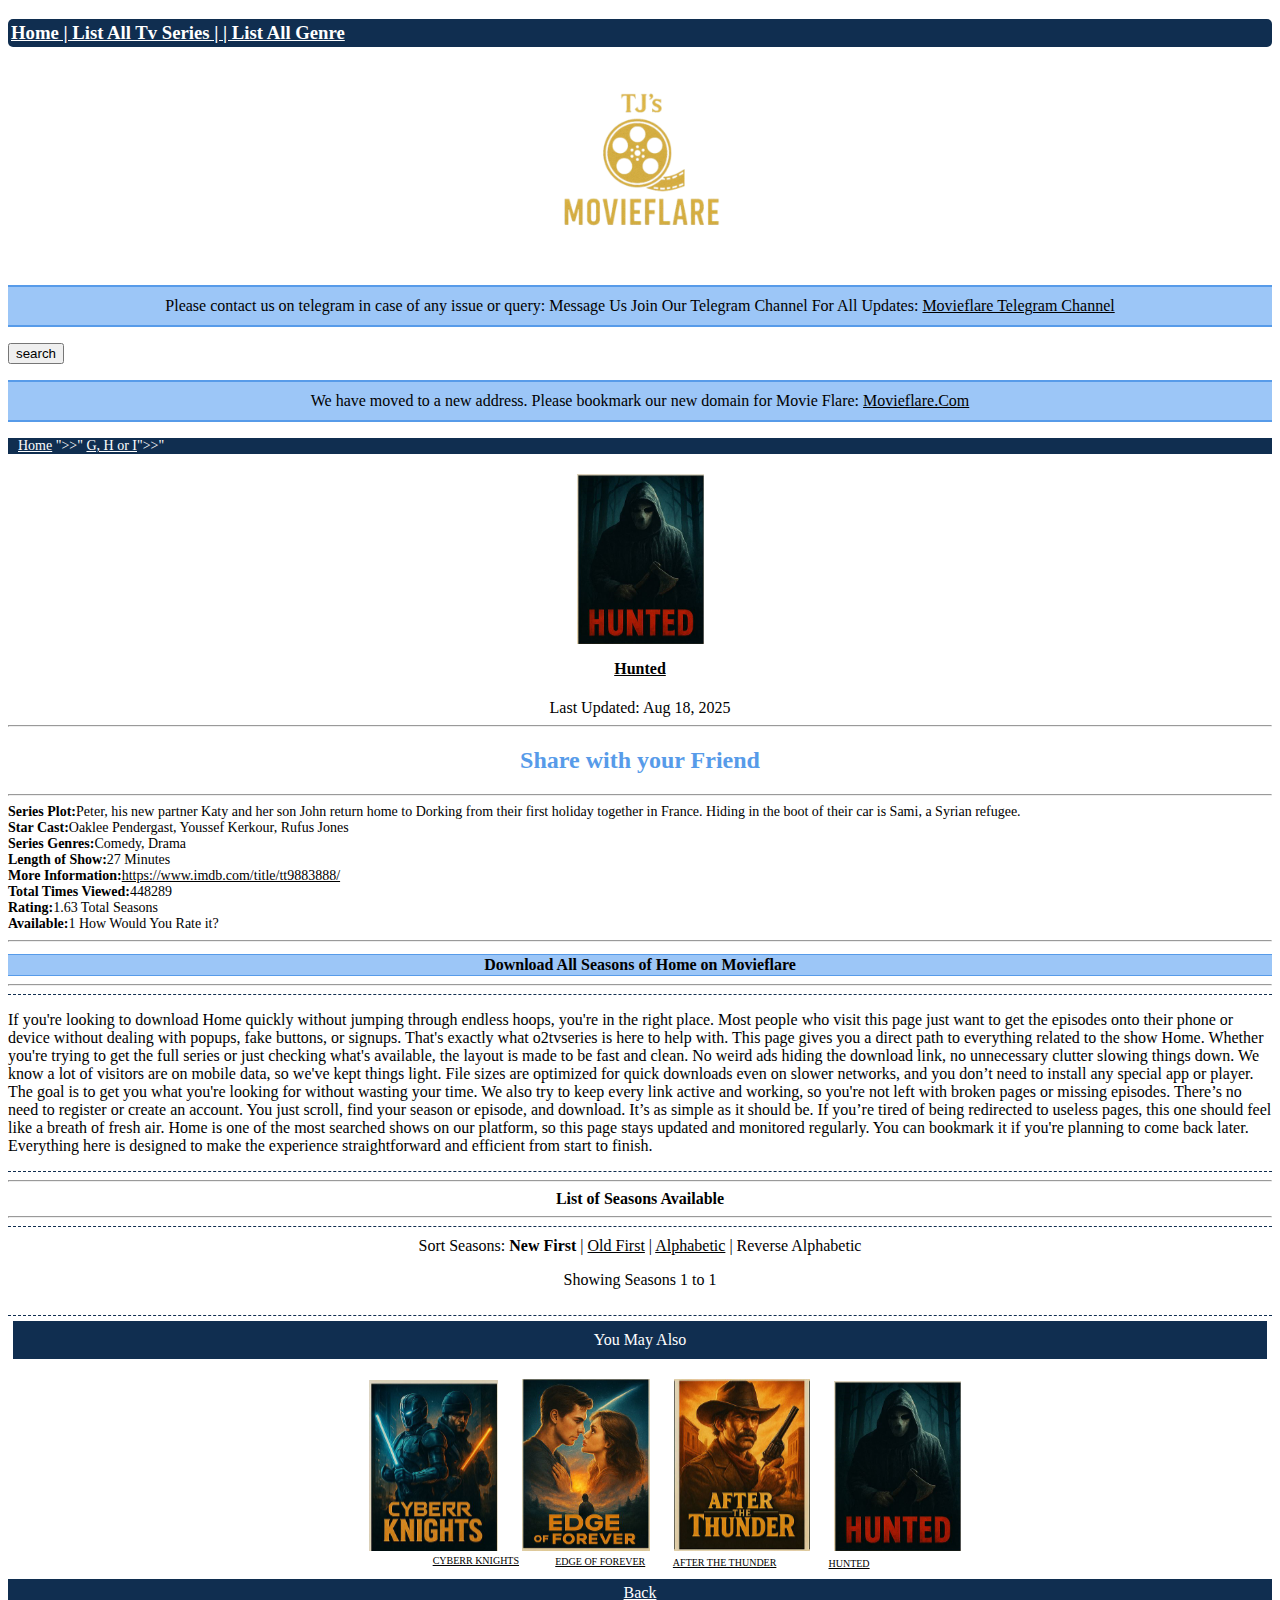
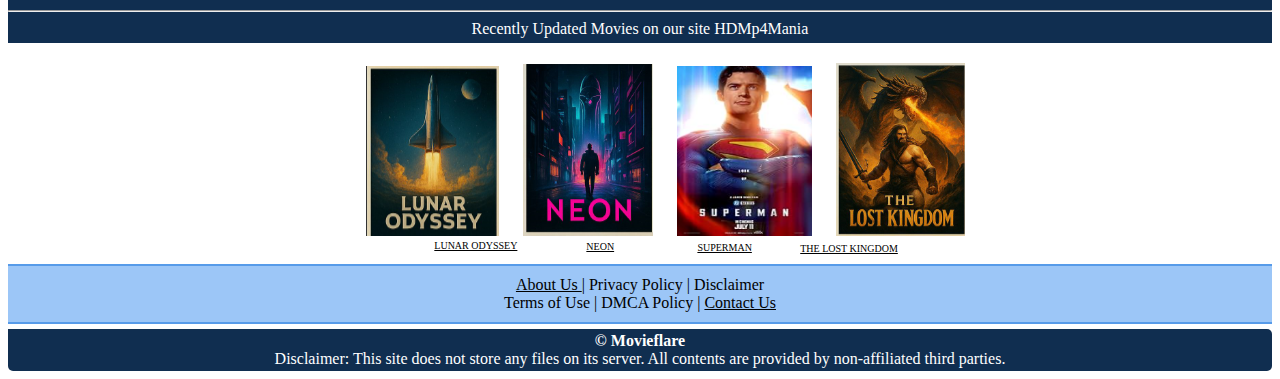
<file: Index.html>
<!DOCTYPE html>
<html lang="en">

<head>
    <meta charset="UTF-8">
    <title>Tj's Movie Flare</title>
    <link rel="stylesheet" href="./style.css" />
</head>

<body>

    <div>
        <h3 class="header">
            <a style="color: white;" href="http://127.0.0.1:3000/Movie+site+Proj/Index.html">Home
                | List All Tv Series |
                | List All Genre</a>
        </h3>

        <div class="logo">
            <img src="./Film_logo-removebg-preview.png" height="200" alt="logo-o2tvseries" />
        </div>

        <p class="paragraph">
            Please contact us on telegram in case of any issue or query: Message Us
            Join Our Telegram Channel For All Updates: <a style="color: black;" href="">Movieflare Telegram Channel</a>
        </p>

        <button>
            search
        </button>

        <p class="paragraph">We have moved to a new address. Please bookmark our new domain for Movie Flare:
            <a style="color: black;" href="http://127.0.0.1:3000/Movie+site+Proj/Index.html">Movieflare.Com</a>
        </p>

        <div class="key">
            <a href="http://127.0.0.1:3000/Movie+site+Proj/Index.html" style="color: white;">Home</a> ">>"
            <a href="http://127.0.0.1:3000/Movie+site+Proj/Index.html" style="color: white;">G, H or I</a>">>"
        </div>

        <div class="img-top">
            <a href="./Hunted-Index.html"><img src="./FILM PICS/Hunted.png" alt="moive poster" /></a>
        </div>

        <div id="img-top-title">
            <a style="color: black;" href="./Hunted-Index.html">
                <h4>Hunted</h4>
            </a>
            Last Updated: Aug 18, 2025
           
        </div>

        <hr />

        <div class="Share">
            <h2>Share with your Friend</H2>
        </div>

        <hr />

        <div class="all-text">
            <div class="text">Series Plot: </div>
            <div class="subtext">
                Peter, his new partner Katy and her son John return home to Dorking from their first holiday
                together in France. Hiding in the boot of their car is Sami, a Syrian refugee.
            </div>
            <div class="text">Star Cast:</div>
            <div class="subtext">Oaklee Pendergast, Youssef Kerkour, Rufus Jones</div>
            <div class="text">Series Genres:</div>
            <div class="subtext">Comedy, Drama </div>
            <div class="text">Length of Show:</div>
            <div class="subtext">27 Minutes </div>
            <div class="text">More Information:</div>
            <div class="subtext"> <a style="color: black;"
                    href="https://www.imdb.com/title/tt9883888/">https://www.imdb.com/title/tt9883888/
                </a></div>
            <div class="text">Total Times Viewed:</div>
            <div class="subtext">448289</div>
            <div class="text">Rating:</div>
            <div class="subtext">1.63 Total Seasons</div>
            <div class="text">Available:</div>
            <div class="subtext">1 How Would You Rate it?</div>
            <div class=""></div>
        </div>

        <hr />
        <div class="paragraph-1">
            <b>Download All Seasons of Home on Movieflare</b>
        </div>
        <hr />

        <div class="paragraph-3">
            <p>
                If you're looking to download Home quickly without jumping through endless hoops, you're in the right
                place.
                Most people who visit this page just want to get the episodes onto their phone or device without dealing
                with
                popups, fake buttons, or signups. That's exactly what o2tvseries is here to help with. This page gives
                you a
                direct path to everything related to the show Home. Whether you're trying to get the full series or just
                checking what's available, the layout is made to be fast and clean. No weird ads hiding the download
                link,
                no unnecessary clutter slowing things down. We know a lot of visitors are on mobile data, so we've kept
                things
                light. File sizes are optimized for quick downloads even on slower networks, and you don’t need to
                install any
                special app or player. The goal is to get you what you're looking for without wasting your time. We also
                try
                to keep every link active and working, so you're not left with broken pages or missing episodes. There’s
                no
                need to register or create an account. You just scroll, find your season or episode, and download. It’s
                as
                simple as it should be. If you’re tired of being redirected to useless pages, this one should feel like
                a
                breath of fresh air. Home is one of the most searched shows on our platform, so this page stays updated
                and monitored regularly. You can bookmark it if you're planning to come back later. Everything here is
                designed to make the experience straightforward and efficient from start to finish.
            </p>
        </div>
        <hr />
        <div class="Seasons">
            <b>List of Seasons Available</b>
        </div>
        <hr />
        <div class="Seasons-1">
            Sort Seasons: <b>New First</b> |
            <a style="color: black;" href="">Old First</a> | <a style="color: black;" href="">Alphabetic</a> |
            <a>Reverse Alphabetic </a>
            <p>Showing Seasons 1 to 1</p>
        </div>

        <div class="header-bar">
            You May Also
        </div>

        <div class="slide-images">
            <a href="./Cyberr-knights-Index .html"><img id="margin-left1" src="./FILM PICS/CyberrKnights.png"
                    alt="CyberrKnights movie poster"></a>
            <a href="./Edge-of-Forever-Index.html"><img id="margin-left" src="./FILM PICS/Edge of Forever.png"
                    alt="Edge of Forever poster"></a>
            <a href="./After-the-thunder-Index.html"><img id="margin-left2" src="./FILM PICS/After the Thunder.png"
                    alt="After thethunder movie poster"></a>
            <a href="./Hunted-Index.html"><img id="margin-left3" src="./FILM PICS/Hunted.png"
                    alt="Hunted moive poster"></a>
        </div>
        <div class="poster-text">
            <a style="color: black;" href="./Cyberr-knights-Index .html">
                <div class="poster-text1">Cyberr Knights</div>
            </a>
            <a style="color: black;" href="./Edge-of-Forever-Index.html">
                <div class="poster-text2">edge of Forever</div>
            </a>
            <a style="color: black;" href="./After-the-thunder-Index.html">
                <div class="poster-text3">After the Thunder</div>
            </a>
            <a style="color: black;" href="./Hunted-Index.html">
                <div class="poster-text4">Hunted</div>
            </a>
        </div>
        <div class="headline-Bar">
            <a style="color: white;" href="">Back</a>
            <hr />
            Recently Updated Movies on our site HDMp4Mania
        </div>
        <div class="slide-images">
            <a href="./Lunar-odyssey-Index.html"><img id="margin-left1" src="./FILM PICS/Lunar Odyssey.png"
                    alt="Lunar Odyssey movie poster"></a>
            <a href="./Neon-Index.html"><img id="margin-left" src="./FILM PICS/Neon.png" alt="Neon poster"></a>
            <a href="./Superman-Index.html"><img id="margin-left2" src="./FILM PICS/superman.png"
                    alt="Superman movie poster" height="170px" width="135px"></a>
            <a href="./The-lost-kingom-Index.html"><img id="margin-left3" src="./FILM PICS/The lost Kingdom.png"
                    alt="The lost Kingdom moive poster"></a>
        </div>
        <div class="poster-text">
            <div class="poster-text1"><a style="color: black;" href="./Lunar-odyssey-Index.html">Lunar Odyssey</a></div>
            <div class="poster-text2"><a style="color: black;" href="./Neon-Index.html">Neon</a></div>
            <div class="poster-text3"><a style="color: black;" href="./Superman-Index.html">superman</a></div>
            <div class="poster-text4"><a style="color: black;" href="./The-lost-kingom-Index.html">The lost Kingdom</a>
            </div>
        </div>
        <div class="paragraph">
            <a style="color: black;" href="./about.html">About Us </a>| Privacy Policy | Disclaimer<br />
            Terms of Use | DMCA Policy | <a style="color: black;" href="./contact.html">Contact Us</a>
        </div>
        <div id="last-header-bar">
            <b>© Movieflare</b><br />
            Disclaimer: This site does not store any files on its server. All contents are provided by non-affiliated
            third parties.
        </div>
    </div>
</body>

</html>
</file>
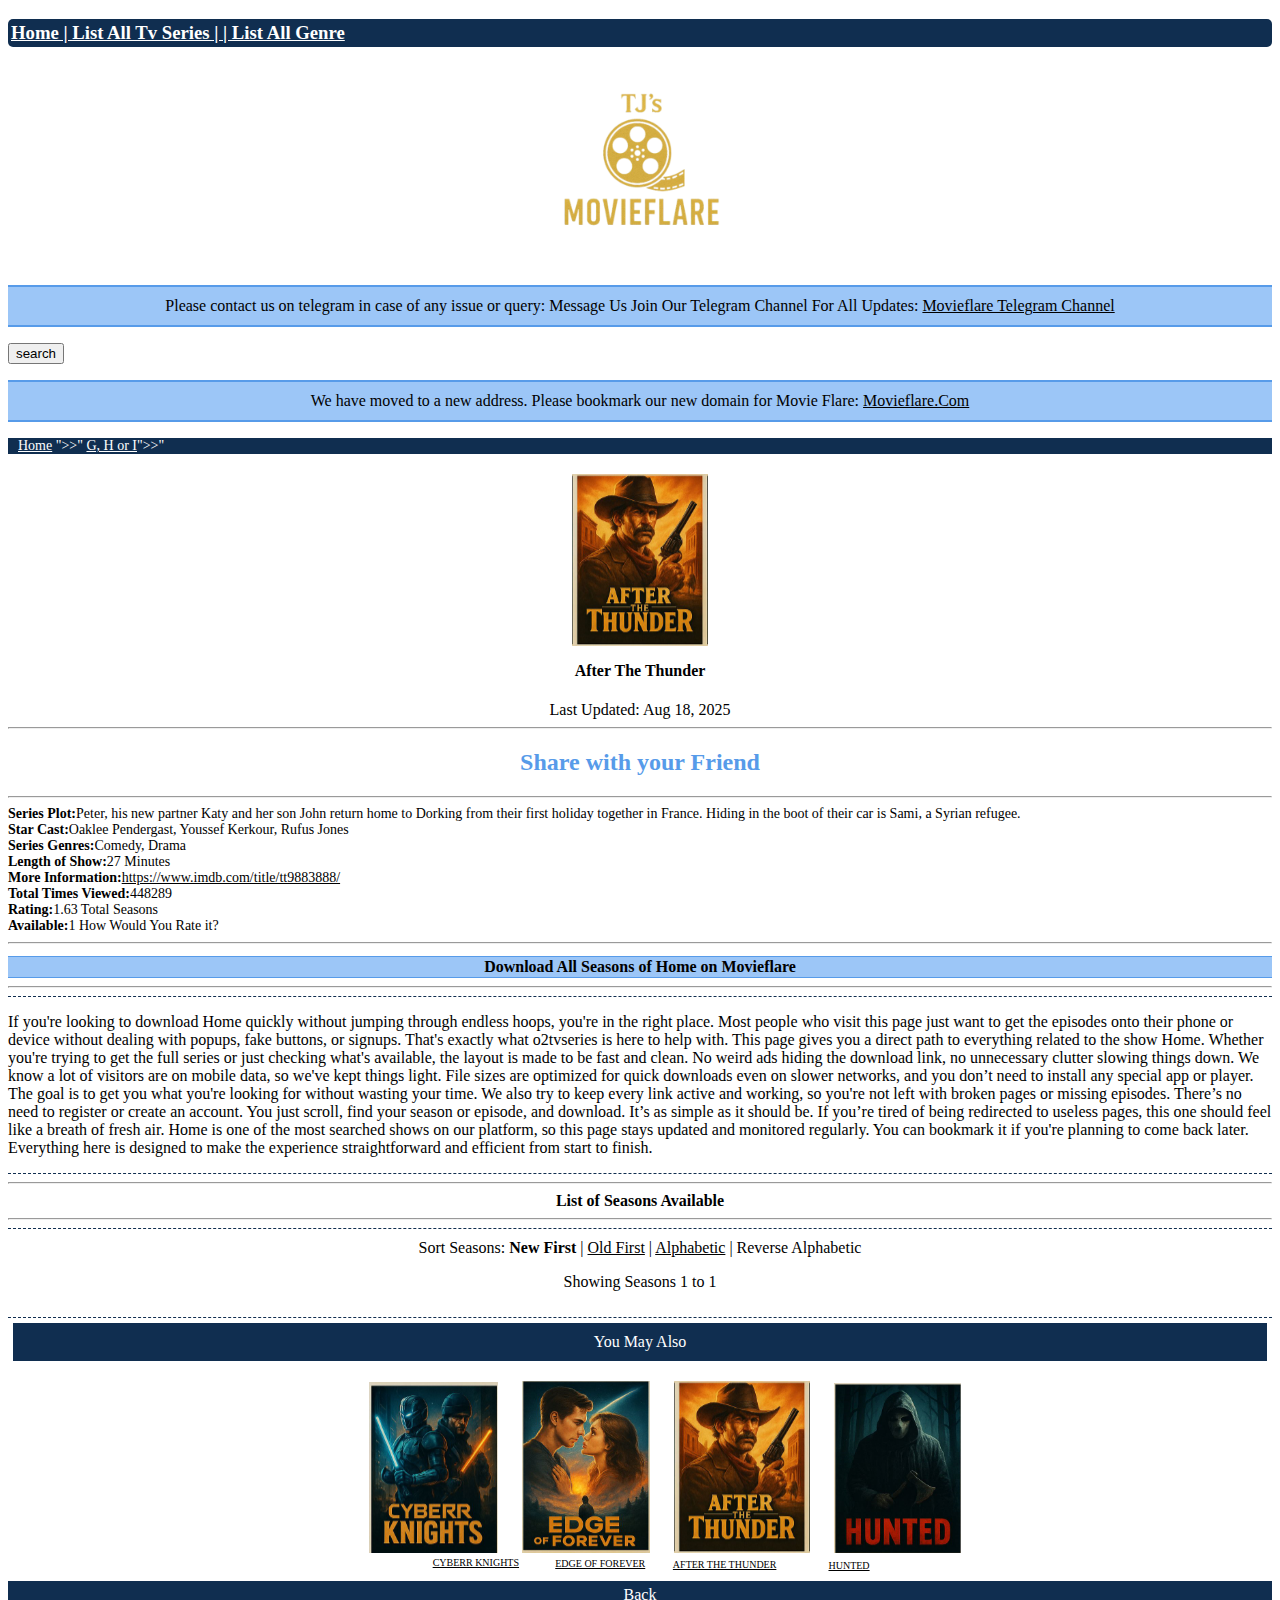
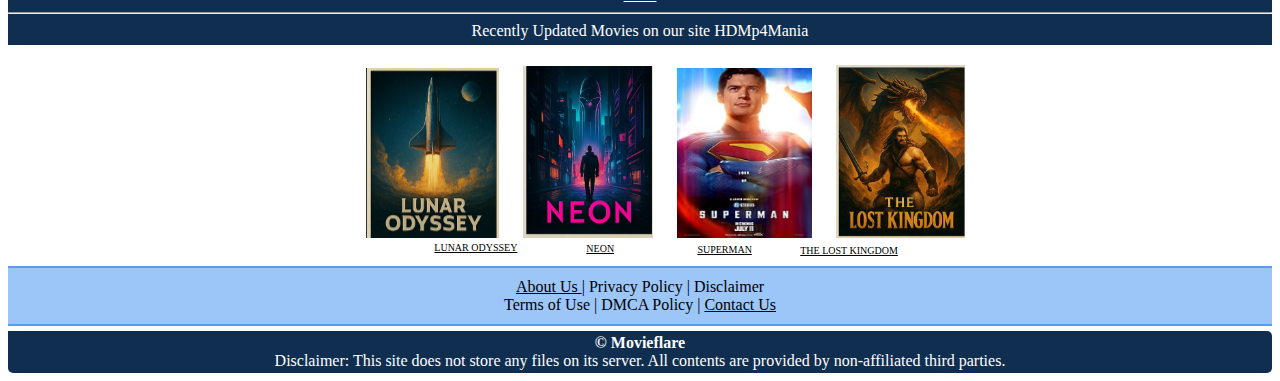
<file: After-the-thunder-Index.html>
<!DOCTYPE html>
<html lang="en">

<head>
    <meta charset="UTF-8">
    <title>Tj's Movie Flare</title>
    <link rel="stylesheet" href="./style.css" />
</head>

<body>

    <div>
        <h3 class="header">
            <a style="color: white;" href="http://127.0.0.1:3000/Movie+site+Proj/Index.html">Home
                | List All Tv Series |
                | List All Genre</a>
        </h3>

        <div class="logo">
            <img src="./Film_logo-removebg-preview.png" height="200" alt="logo-o2tvseries" />
        </div>

        <p class="paragraph">
            Please contact us on telegram in case of any issue or query: Message Us
            Join Our Telegram Channel For All Updates: <a style="color: black;" href="">Movieflare Telegram Channel</a>
        </p>

        <button>
            search
        </button>

        <p class="paragraph">We have moved to a new address. Please bookmark our new domain for Movie Flare:
            <a style="color: black;" href="http://127.0.0.1:3000/Movie+site+Proj/Index.html">Movieflare.Com</a>
        </p>

        <div class="key">
            <a href="http://127.0.0.1:3000/Movie+site+Proj/Index.html" style="color: white;">Home</a> ">>"
            <a href="http://127.0.0.1:3000/Movie+site+Proj/Index.html" style="color: white;">G, H or I</a>">>"
        </div>

        <div class="img-top">
            <img src="./FILM PICS/After the Thunder.png" alt="moive poster" />
        </div>

        <div id="img-top-title">
                <h4>After The Thunder</h4>
            Last Updated: Aug 18, 2025
        </div>

        <hr />

        <div class="Share">
            <h2>Share with your Friend</H2>
        </div>

        <hr />

        <div class="all-text">
            <div class="text">Series Plot: </div>
            <div class="subtext">
                Peter, his new partner Katy and her son John return home to Dorking from their first holiday
                together in France. Hiding in the boot of their car is Sami, a Syrian refugee.
            </div>
            <div class="text">Star Cast:</div>
            <div class="subtext">Oaklee Pendergast, Youssef Kerkour, Rufus Jones</div>
            <div class="text">Series Genres:</div>
            <div class="subtext">Comedy, Drama </div>
            <div class="text">Length of Show:</div>
            <div class="subtext">27 Minutes </div>
            <div class="text">More Information:</div>
            <div class="subtext"> <a style="color: black;"
                    href="https://www.imdb.com/title/tt9883888/">https://www.imdb.com/title/tt9883888/
                </a></div>
            <div class="text">Total Times Viewed:</div>
            <div class="subtext">448289</div>
            <div class="text">Rating:</div>
            <div class="subtext">1.63 Total Seasons</div>
            <div class="text">Available:</div>
            <div class="subtext">1 How Would You Rate it?</div>
            <div class=""></div>
        </div>

        <hr />
        <div class="paragraph-1">
            <b>Download All Seasons of Home on Movieflare</b>
        </div>
        <hr />

        <div class="paragraph-3">
            <p>
                If you're looking to download Home quickly without jumping through endless hoops, you're in the right
                place.
                Most people who visit this page just want to get the episodes onto their phone or device without dealing
                with
                popups, fake buttons, or signups. That's exactly what o2tvseries is here to help with. This page gives
                you a
                direct path to everything related to the show Home. Whether you're trying to get the full series or just
                checking what's available, the layout is made to be fast and clean. No weird ads hiding the download
                link,
                no unnecessary clutter slowing things down. We know a lot of visitors are on mobile data, so we've kept
                things
                light. File sizes are optimized for quick downloads even on slower networks, and you don’t need to
                install any
                special app or player. The goal is to get you what you're looking for without wasting your time. We also
                try
                to keep every link active and working, so you're not left with broken pages or missing episodes. There’s
                no
                need to register or create an account. You just scroll, find your season or episode, and download. It’s
                as
                simple as it should be. If you’re tired of being redirected to useless pages, this one should feel like
                a
                breath of fresh air. Home is one of the most searched shows on our platform, so this page stays updated
                and monitored regularly. You can bookmark it if you're planning to come back later. Everything here is
                designed to make the experience straightforward and efficient from start to finish.
            </p>
        </div>
        <hr />
        <div class="Seasons">
            <b>List of Seasons Available</b>
        </div>
        <hr />
        <div class="Seasons-1">
            Sort Seasons: <b>New First</b> |
            <a style="color: black;" href="">Old First</a> | <a style="color: black;" href="">Alphabetic</a> |
            <a>Reverse Alphabetic </a>
            <p>Showing Seasons 1 to 1</p>
        </div>

        <div class="header-bar">
            You May Also
        </div>

        <div class="slide-images">
            <a href="./Cyberr-knights-Index .html"><img id="margin-left1" src="./FILM PICS/CyberrKnights.png"
                    alt="CyberrKnights movie poster"></a>
            <a href="./Edge-of-Forever-Index.html"><img id="margin-left" src="./FILM PICS/Edge of Forever.png"
                    alt="Edge of Forever poster"></a>
            <a href="./After-the-thunder-Index.html"><img id="margin-left2" src="./FILM PICS/After the Thunder.png"
                    alt="After thethunder movie poster"></a>
            <a href="./Hunted-Index.html"><img id="margin-left3" src="./FILM PICS/Hunted.png"
                    alt="Hunted moive poster"></a>
        </div>
        <div class="poster-text">
            <a style="color: black;" href="./Cyberr-knights-Index .html">
                <div class="poster-text1">Cyberr Knights</div>
            </a>
            <a style="color: black;" href="./Edge-of-Forever-Index.html">
                <div class="poster-text2">edge of Forever</div>
            </a>
            <a style="color: black;" href="./After-the-thunder-Index.html">
                <div class="poster-text3">After the Thunder</div>
            </a>
            <a style="color: black;" href="./Hunted-Index.html">
                <div class="poster-text4">Hunted</div>
            </a>
        </div>
        <div class="headline-Bar">
            <a style="color: white;" href="">Back</a>
            <hr />
            Recently Updated Movies on our site HDMp4Mania
        </div>
        <div class="slide-images">
            <a href="./Lunar-odyssey-Index.html"><img id="margin-left1" src="./FILM PICS/Lunar Odyssey.png"
                    alt="Lunar Odyssey movie poster"></a>
            <a href="./Neon-Index.html"><img id="margin-left" src="./FILM PICS/Neon.png" alt="Neon poster"></a>
            <a href="./Superman-Index.html"><img id="margin-left2" src="./FILM PICS/superman.png"
                    alt="Superman movie poster" height="170px" width="135px"></a>
            <a href="./The-lost-kingom-Index.html"><img id="margin-left3" src="./FILM PICS/The lost Kingdom.png"
                    alt="The lost Kingdom moive poster"></a>
        </div>
        <div class="poster-text">
            <div class="poster-text1"><a style="color: black;" href="./Lunar-odyssey-Index.html">Lunar Odyssey</a></div>
            <div class="poster-text2"><a style="color: black;" href="./Neon-Index.html">Neon</a></div>
            <div class="poster-text3"><a style="color: black;" href="./Superman-Index.html">superman</a></div>
            <div class="poster-text4"><a style="color: black;" href="./The-lost-kingom-Index.html">The lost Kingdom</a>
            </div>
        </div>
        <div class="paragraph">
            <a style="color: black;" href="./about.html">About Us </a>| Privacy Policy | Disclaimer<br />
            Terms of Use | DMCA Policy | <a style="color: black;" href="./contact.html">Contact Us</a>
        </div>
        <div id="last-header-bar">
            <b>© Movieflare</b><br />
            Disclaimer: This site does not store any files on its server. All contents are provided by non-affiliated
            third parties.
        </div>
    </div>
</body>

</html>
</file>
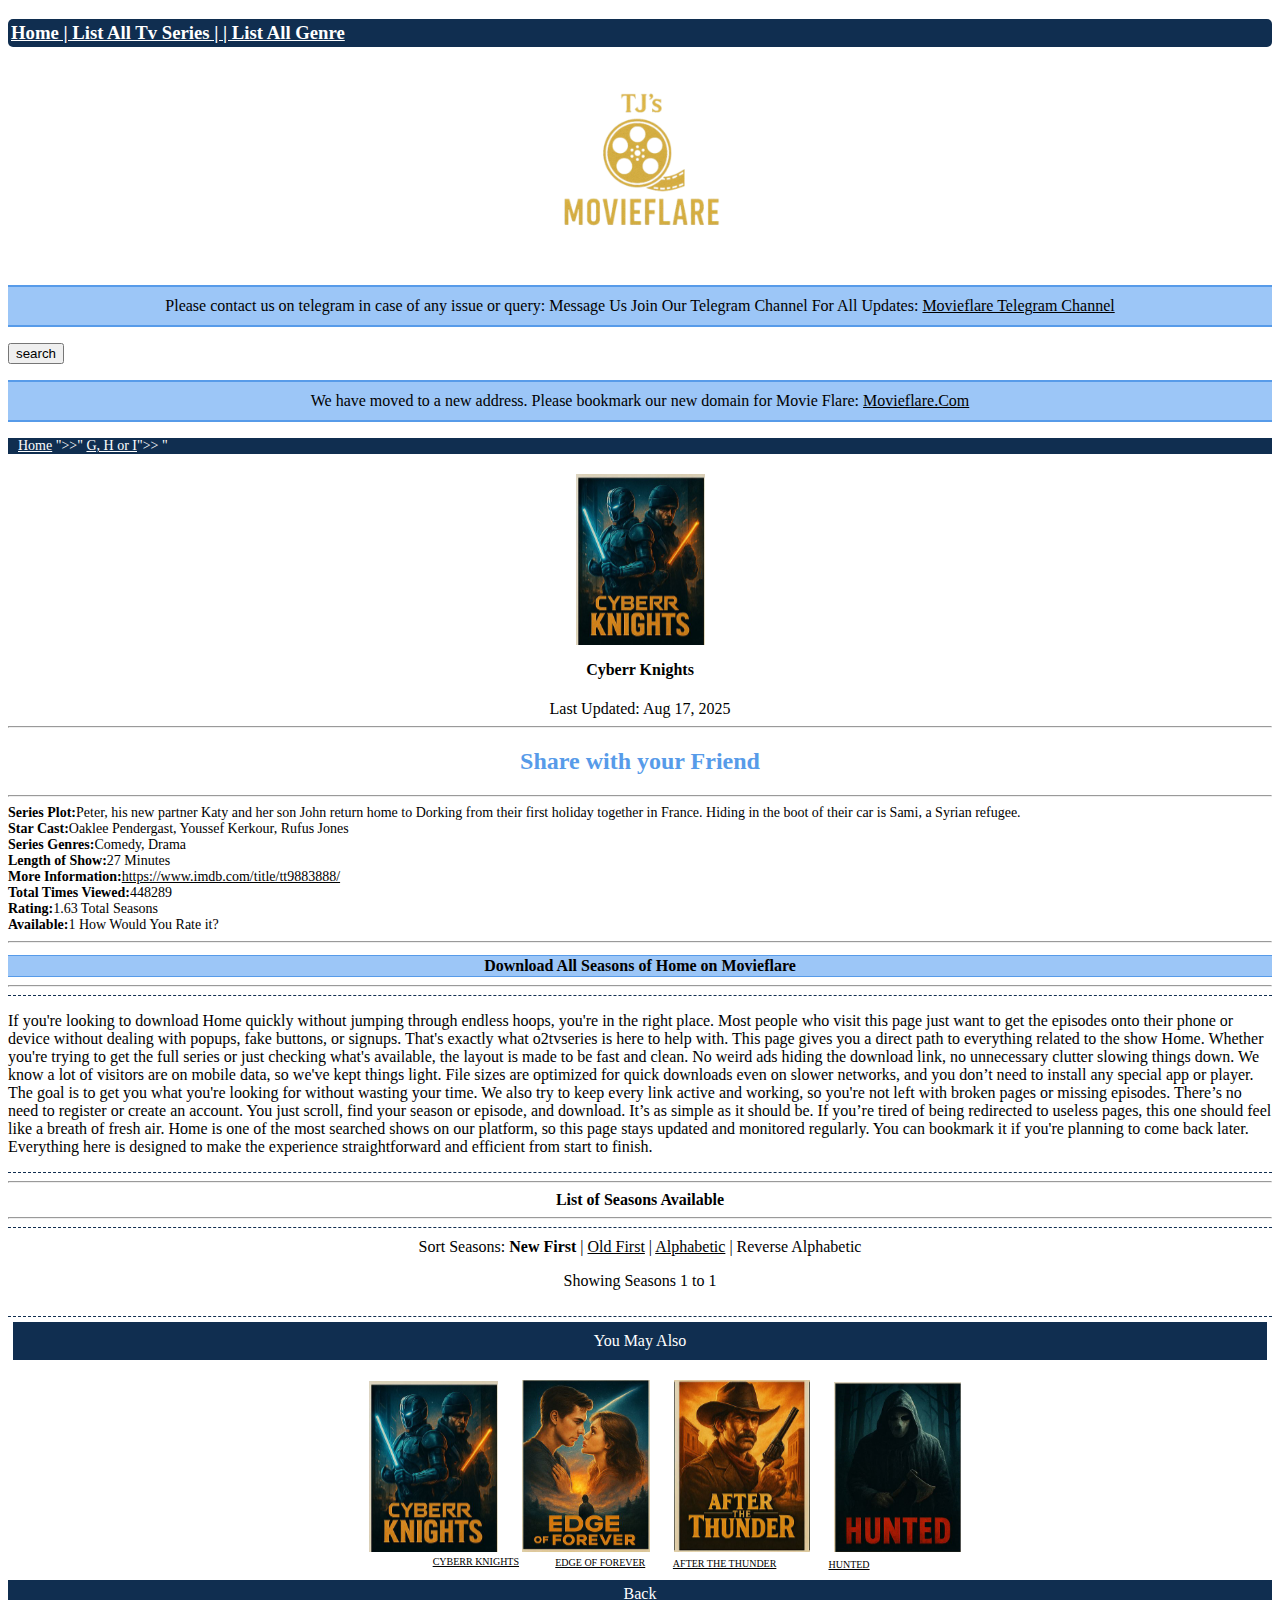
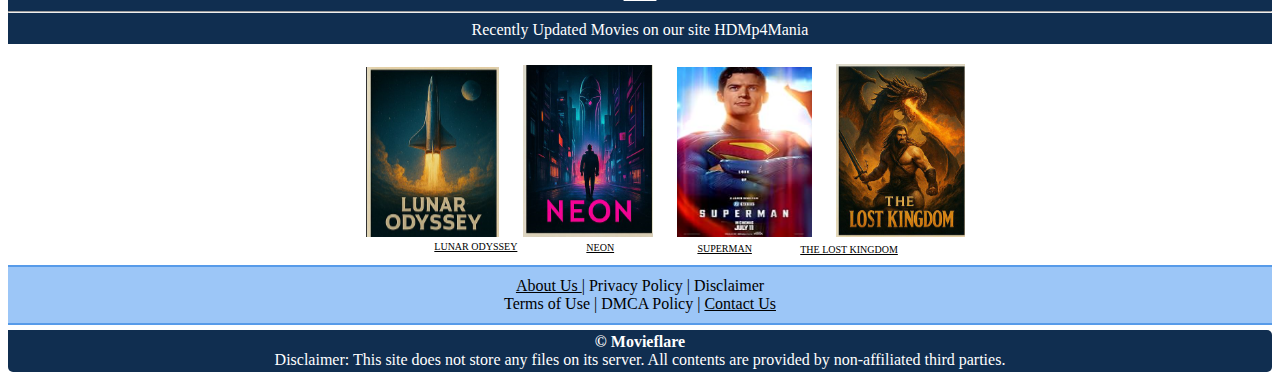
<file: Cyberr-knights-Index .html>
<!DOCTYPE html>
<html lang="en">

<head>
    <meta charset="UTF-8">
    <title>Tj's Movie Flare</title>
    <link rel="stylesheet" href="./style.css" />
</head>

<body>

    <div>
        <h3 class="header">
            <a style="color: white;" href="http://127.0.0.1:3000/Movie+site+Proj/Index.html">Home
                | List All Tv Series |
                | List All Genre</a>
        </h3>

        <div class="logo">
            <img src="./Film_logo-removebg-preview.png" height="200" alt="logo-o2tvseries" />
        </div>

        <p class="paragraph">
            Please contact us on telegram in case of any issue or query: Message Us
            Join Our Telegram Channel For All Updates: <a style="color: black;" href="">Movieflare Telegram Channel</a>
        </p>

        <button>
            search
        </button>

        <p class="paragraph">We have moved to a new address. Please bookmark our new domain for Movie Flare:
            <a style="color: black;" href="http://127.0.0.1:3000/Movie+site+Proj/Index.html">Movieflare.Com</a>
        </p>

        <div class="key">
            <a href="http://127.0.0.1:3000/Movie+site+Proj/Index.html" style="color: white;">Home</a> ">>"
            <a href="http://127.0.0.1:3000/Movie+site+Proj/Index.html" style="color: white;">G, H or I</a>">> "
        </div>

        <div class="img-top">
            <img src="./FILM PICS/CyberrKnights.png" alt="moive poster" />
        </div>

        <div id="img-top-title">
                <h4>Cyberr Knights</h4>
            Last Updated: Aug 17, 2025
        </div>

        <hr />

        <div class="Share">
            <h2>Share with your Friend</H2>
        </div>

        <hr />

        <div class="all-text">
            <div class="text">Series Plot: </div>
            <div class="subtext">
                Peter, his new partner Katy and her son John return home to Dorking from their first holiday
                together in France. Hiding in the boot of their car is Sami, a Syrian refugee.
            </div>
            <div class="text">Star Cast:</div>
            <div class="subtext">Oaklee Pendergast, Youssef Kerkour, Rufus Jones</div>
            <div class="text">Series Genres:</div>
            <div class="subtext">Comedy, Drama </div>
            <div class="text">Length of Show:</div>
            <div class="subtext">27 Minutes </div>
            <div class="text">More Information:</div>
            <div class="subtext"> <a style="color: black;"
                    href="https://www.imdb.com/title/tt9883888/">https://www.imdb.com/title/tt9883888/
                </a></div>
            <div class="text">Total Times Viewed:</div>
            <div class="subtext">448289</div>
            <div class="text">Rating:</div>
            <div class="subtext">1.63 Total Seasons</div>
            <div class="text">Available:</div>
            <div class="subtext">1 How Would You Rate it?</div>
            <div class=""></div>
        </div>

        <hr />
        <div class="paragraph-1">
            <b>Download All Seasons of Home on Movieflare</b>
        </div>
        <hr />

        <div class="paragraph-3">
            <p>
                If you're looking to download Home quickly without jumping through endless hoops, you're in the right
                place.
                Most people who visit this page just want to get the episodes onto their phone or device without dealing
                with
                popups, fake buttons, or signups. That's exactly what o2tvseries is here to help with. This page gives
                you a
                direct path to everything related to the show Home. Whether you're trying to get the full series or just
                checking what's available, the layout is made to be fast and clean. No weird ads hiding the download
                link,
                no unnecessary clutter slowing things down. We know a lot of visitors are on mobile data, so we've kept
                things
                light. File sizes are optimized for quick downloads even on slower networks, and you don’t need to
                install any
                special app or player. The goal is to get you what you're looking for without wasting your time. We also
                try
                to keep every link active and working, so you're not left with broken pages or missing episodes. There’s
                no
                need to register or create an account. You just scroll, find your season or episode, and download. It’s
                as
                simple as it should be. If you’re tired of being redirected to useless pages, this one should feel like
                a
                breath of fresh air. Home is one of the most searched shows on our platform, so this page stays updated
                and monitored regularly. You can bookmark it if you're planning to come back later. Everything here is
                designed to make the experience straightforward and efficient from start to finish.
            </p>
        </div>
        <hr />
        <div class="Seasons">
            <b>List of Seasons Available</b>
        </div>
        <hr />
        <div class="Seasons-1">
            Sort Seasons: <b>New First</b> |
            <a style="color: black;" href="">Old First</a> | <a style="color: black;" href="">Alphabetic</a> |
            <a>Reverse Alphabetic </a>
            <p>Showing Seasons 1 to 1</p>
        </div>

        <div class="header-bar">
            You May Also
        </div>

        <div class="slide-images">
            <a href="./Cyberr-knights-Index .html"><img id="margin-left1" src="./FILM PICS/CyberrKnights.png"
                    alt="CyberrKnights movie poster"></a>
            <a href="./Edge-of-Forever-Index.html"><img id="margin-left" src="./FILM PICS/Edge of Forever.png"
                    alt="Edge of Forever poster"></a>
            <a href="./After-the-thunder-Index.html"><img id="margin-left2" src="./FILM PICS/After the Thunder.png"
                    alt="After thethunder movie poster"></a>
            <a href="./Hunted-Index.html"><img id="margin-left3" src="./FILM PICS/Hunted.png"
                    alt="Hunted moive poster"></a>
        </div>
        <div class="poster-text">
            <a style="color: black;" href="./Cyberr-knights-Index .html">
                <div class="poster-text1">Cyberr Knights</div>
            </a>
            <a style="color: black;" href="./Edge-of-Forever-Index.html">
                <div class="poster-text2">edge of Forever</div>
            </a>
            <a style="color: black;" href="./After-the-thunder-Index.html">
                <div class="poster-text3">After the Thunder</div>
            </a>
            <a style="color: black;" href="./Hunted-Index.html">
                <div class="poster-text4">Hunted</div>
            </a>
        </div>
        <div class="headline-Bar">
            <a style="color: white;" href="">Back</a>
            <hr />
            Recently Updated Movies on our site HDMp4Mania
        </div>
        <div class="slide-images">
            <a href="./Lunar-odyssey-Index.html"><img id="margin-left1" src="./FILM PICS/Lunar Odyssey.png"
                    alt="Lunar Odyssey movie poster"></a>
            <a href="./Neon-Index.html"><img id="margin-left" src="./FILM PICS/Neon.png" alt="Neon poster"></a>
            <a href="./Superman-Index.html"><img id="margin-left2" src="./FILM PICS/superman.png"
                    alt="Superman movie poster" height="170px" width="135px"></a>
            <a href="./The-lost-kingom-Index.html"><img id="margin-left3" src="./FILM PICS/The lost Kingdom.png"
                    alt="The lost Kingdom moive poster"></a>
        </div>
        <div class="poster-text">
            <div class="poster-text1"><a style="color: black;" href="./Lunar-odyssey-Index.html">Lunar Odyssey</a></div>
            <div class="poster-text2"><a style="color: black;" href="./Neon-Index.html">Neon</a></div>
            <div class="poster-text3"><a style="color: black;" href="./Superman-Index.html">superman</a></div>
            <div class="poster-text4"><a style="color: black;" href="./The-lost-kingom-Index.html">The lost Kingdom</a>
            </div>
        </div>
        <div class="paragraph">
            <a style="color: black;" href="./about.html">About Us </a>| Privacy Policy | Disclaimer<br />
            Terms of Use | DMCA Policy | <a style="color: black;" href="./contact.html">Contact Us</a>
        </div>
        <div id="last-header-bar">
            <b>© Movieflare</b><br />
            Disclaimer: This site does not store any files on its server. All contents are provided by non-affiliated
            third parties.
        </div>
    </div>
</body>

</html>
</file>
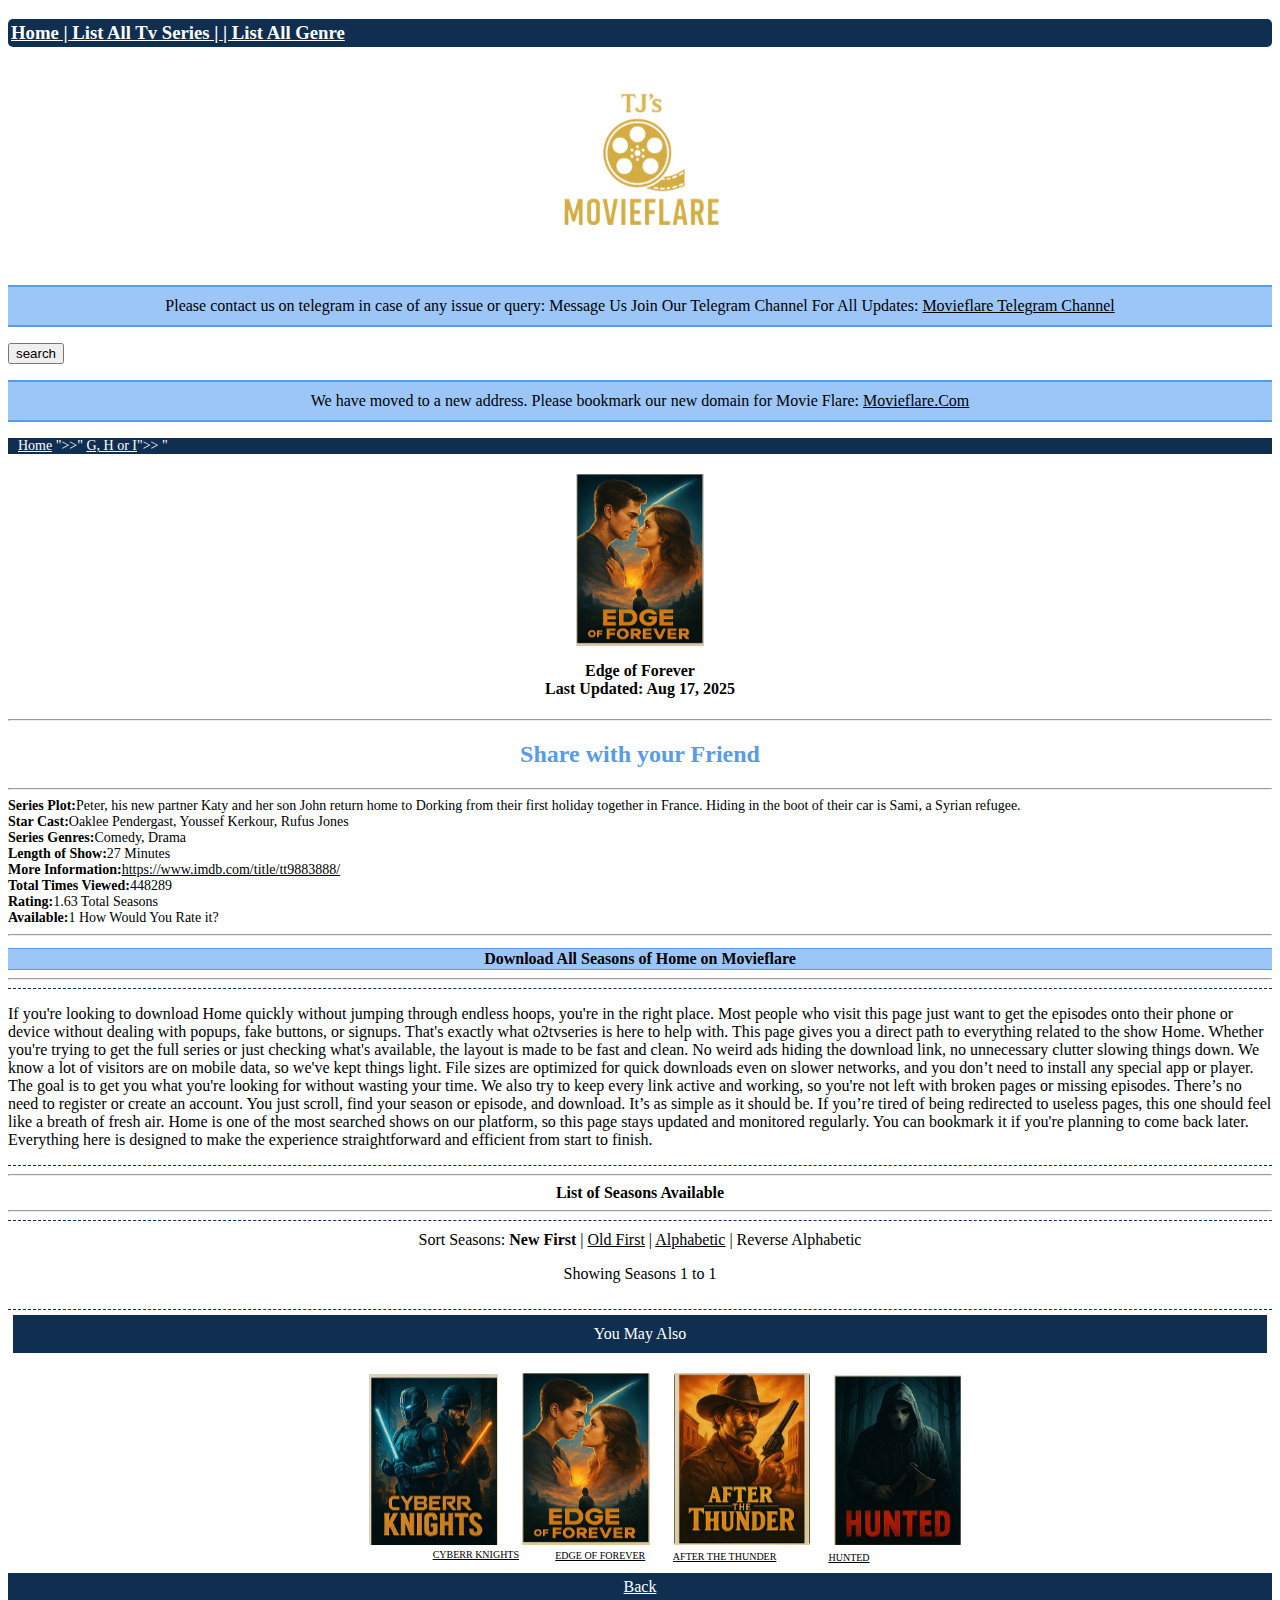
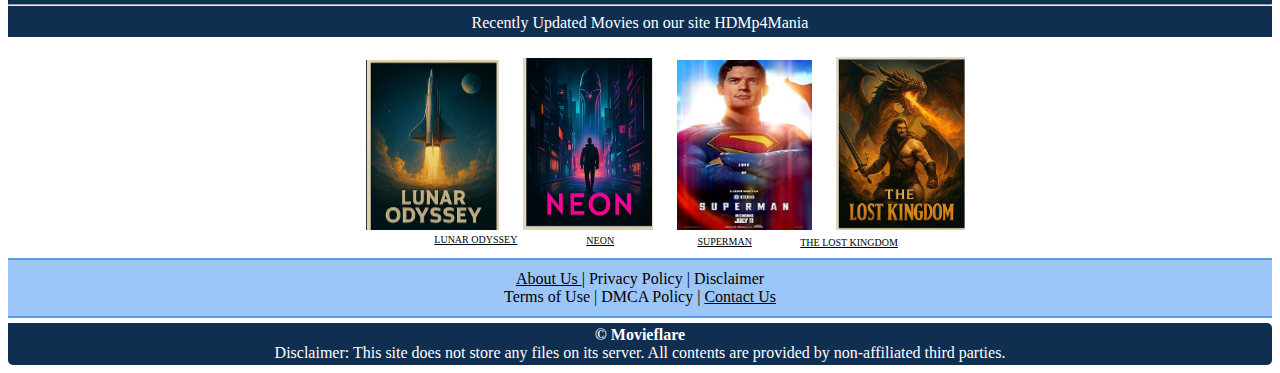
<file: Edge-of-Forever-Index.html>
<!DOCTYPE html>
<html lang="en">

<head>
    <meta charset="UTF-8">
    <title>Tj's Movie Flare</title>
    <link rel="stylesheet" href="./style.css" />
</head>

<body>

    <div>
        <h3 class="header">
            <a style="color: white;" href="http://127.0.0.1:3000/Movie+site+Proj/Index.html">Home
                | List All Tv Series |
                | List All Genre</a>
        </h3>

        <div class="logo">
            <img src="./Film_logo-removebg-preview.png" height="200" alt="logo-o2tvseries" />
        </div>

        <p class="paragraph">
            Please contact us on telegram in case of any issue or query: Message Us
            Join Our Telegram Channel For All Updates: <a style="color: black;" href="">Movieflare Telegram Channel</a>
        </p>

        <button>
            search
        </button>

        <p class="paragraph">We have moved to a new address. Please bookmark our new domain for Movie Flare:
            <a style="color: black;" href="http://127.0.0.1:3000/Movie+site+Proj/Index.html">Movieflare.Com</a>
        </p>

        <div class="key">
            <a href="http://127.0.0.1:3000/Movie+site+Proj/Index.html" style="color: white;">Home</a> ">>"
            <a href="http://127.0.0.1:3000/Movie+site+Proj/Index.html" style="color: white;">G, H or I</a>">> "
        </div>

        <div class="img-top">
            <img src="./FILM PICS/Edge of Forever.png" alt="moive poster" />
        </div>

        <div id="img-top-title">
                <h4>Edge of Forever<br />
            Last Updated: Aug 17, 2025
            </h4>
        </div>

        <hr />

        <div class="Share">
            <h2>Share with your Friend</H2>
        </div>

        <hr />

        <div class="all-text">
            <div class="text">Series Plot: </div>
            <div class="subtext">
                Peter, his new partner Katy and her son John return home to Dorking from their first holiday
                together in France. Hiding in the boot of their car is Sami, a Syrian refugee.
            </div>
            <div class="text">Star Cast:</div>
            <div class="subtext">Oaklee Pendergast, Youssef Kerkour, Rufus Jones</div>
            <div class="text">Series Genres:</div>
            <div class="subtext">Comedy, Drama </div>
            <div class="text">Length of Show:</div>
            <div class="subtext">27 Minutes </div>
            <div class="text">More Information:</div>
            <div class="subtext"> <a style="color: black;"
                    href="https://www.imdb.com/title/tt9883888/">https://www.imdb.com/title/tt9883888/
                </a></div>
            <div class="text">Total Times Viewed:</div>
            <div class="subtext">448289</div>
            <div class="text">Rating:</div>
            <div class="subtext">1.63 Total Seasons</div>
            <div class="text">Available:</div>
            <div class="subtext">1 How Would You Rate it?</div>
            <div class=""></div>
        </div>

        <hr />
        <div class="paragraph-1">
            <b>Download All Seasons of Home on Movieflare</b>
        </div>
        <hr />

        <div class="paragraph-3">
            <p>
                If you're looking to download Home quickly without jumping through endless hoops, you're in the right
                place.
                Most people who visit this page just want to get the episodes onto their phone or device without dealing
                with
                popups, fake buttons, or signups. That's exactly what o2tvseries is here to help with. This page gives
                you a
                direct path to everything related to the show Home. Whether you're trying to get the full series or just
                checking what's available, the layout is made to be fast and clean. No weird ads hiding the download
                link,
                no unnecessary clutter slowing things down. We know a lot of visitors are on mobile data, so we've kept
                things
                light. File sizes are optimized for quick downloads even on slower networks, and you don’t need to
                install any
                special app or player. The goal is to get you what you're looking for without wasting your time. We also
                try
                to keep every link active and working, so you're not left with broken pages or missing episodes. There’s
                no
                need to register or create an account. You just scroll, find your season or episode, and download. It’s
                as
                simple as it should be. If you’re tired of being redirected to useless pages, this one should feel like
                a
                breath of fresh air. Home is one of the most searched shows on our platform, so this page stays updated
                and monitored regularly. You can bookmark it if you're planning to come back later. Everything here is
                designed to make the experience straightforward and efficient from start to finish.
            </p>
        </div>
        <hr />
        <div class="Seasons">
            <b>List of Seasons Available</b>
        </div>
        <hr />
        <div class="Seasons-1">
            Sort Seasons: <b>New First</b> |
            <a style="color: black;" href="">Old First</a> | <a style="color: black;" href="">Alphabetic</a> |
            <a>Reverse Alphabetic </a>
            <p>Showing Seasons 1 to 1</p>
        </div>

        <div class="header-bar">
            You May Also
        </div>

        <div class="slide-images">
            <a href="./Cyberr-knights-Index .html"><img id="margin-left1" src="./FILM PICS/CyberrKnights.png"
                    alt="CyberrKnights movie poster"></a>
            <a href="./Edge-of-Forever-Index.html"><img id="margin-left" src="./FILM PICS/Edge of Forever.png"
                    alt="Edge of Forever poster"></a>
            <a href="./After-the-thunder-Index.html"><img id="margin-left2" src="./FILM PICS/After the Thunder.png"
                    alt="After thethunder movie poster"></a>
            <a href="./Hunted-Index.html"><img id="margin-left3" src="./FILM PICS/Hunted.png"
                    alt="Hunted moive poster"></a>
        </div>
        <div class="poster-text">
            <a style="color: black;" href="./Cyberr-knights-Index .html">
                <div class="poster-text1">Cyberr Knights</div>
            </a>
            <a style="color: black;" href="./Edge-of-Forever-Index.html">
                <div class="poster-text2">edge of Forever</div>
            </a>
            <a style="color: black;" href="./After-the-thunder-Index.html">
                <div class="poster-text3">After the Thunder</div>
            </a>
            <a style="color: black;" href="./Hunted-Index.html">
                <div class="poster-text4">Hunted</div>
            </a>
        </div>
        <div class="headline-Bar">
            <a style="color: white;" href="">Back</a>
            <hr />
            Recently Updated Movies on our site HDMp4Mania
        </div>
        <div class="slide-images">
            <a href="./Lunar-odyssey-Index.html"><img id="margin-left1" src="./FILM PICS/Lunar Odyssey.png"
                    alt="Lunar Odyssey movie poster"></a>
            <a href="./Neon-Index.html"><img id="margin-left" src="./FILM PICS/Neon.png" alt="Neon poster"></a>
            <a href="./Superman-Index.html"><img id="margin-left2" src="./FILM PICS/superman.png"
                    alt="Superman movie poster" height="170px" width="135px"></a>
            <a href="./The-lost-kingom-Index.html"><img id="margin-left3" src="./FILM PICS/The lost Kingdom.png"
                    alt="The lost Kingdom moive poster"></a>
        </div>
        <div class="poster-text">
            <div class="poster-text1"><a style="color: black;" href="./Lunar-odyssey-Index.html">Lunar Odyssey</a></div>
            <div class="poster-text2"><a style="color: black;" href="./Neon-Index.html">Neon</a></div>
            <div class="poster-text3"><a style="color: black;" href="./Superman-Index.html">superman</a></div>
            <div class="poster-text4"><a style="color: black;" href="./The-lost-kingom-Index.html">The lost Kingdom</a>
            </div>
        </div>
        <div class="paragraph">
            <a style="color: black;" href="./about.html">About Us </a>| Privacy Policy | Disclaimer<br />
            Terms of Use | DMCA Policy | <a style="color: black;" href="./contact.html">Contact Us</a>
        </div>
        <div id="last-header-bar">
            <b>© Movieflare</b><br />
            Disclaimer: This site does not store any files on its server. All contents are provided by non-affiliated
            third parties.
        </div>
    </div>
</body>

</html>
</file>
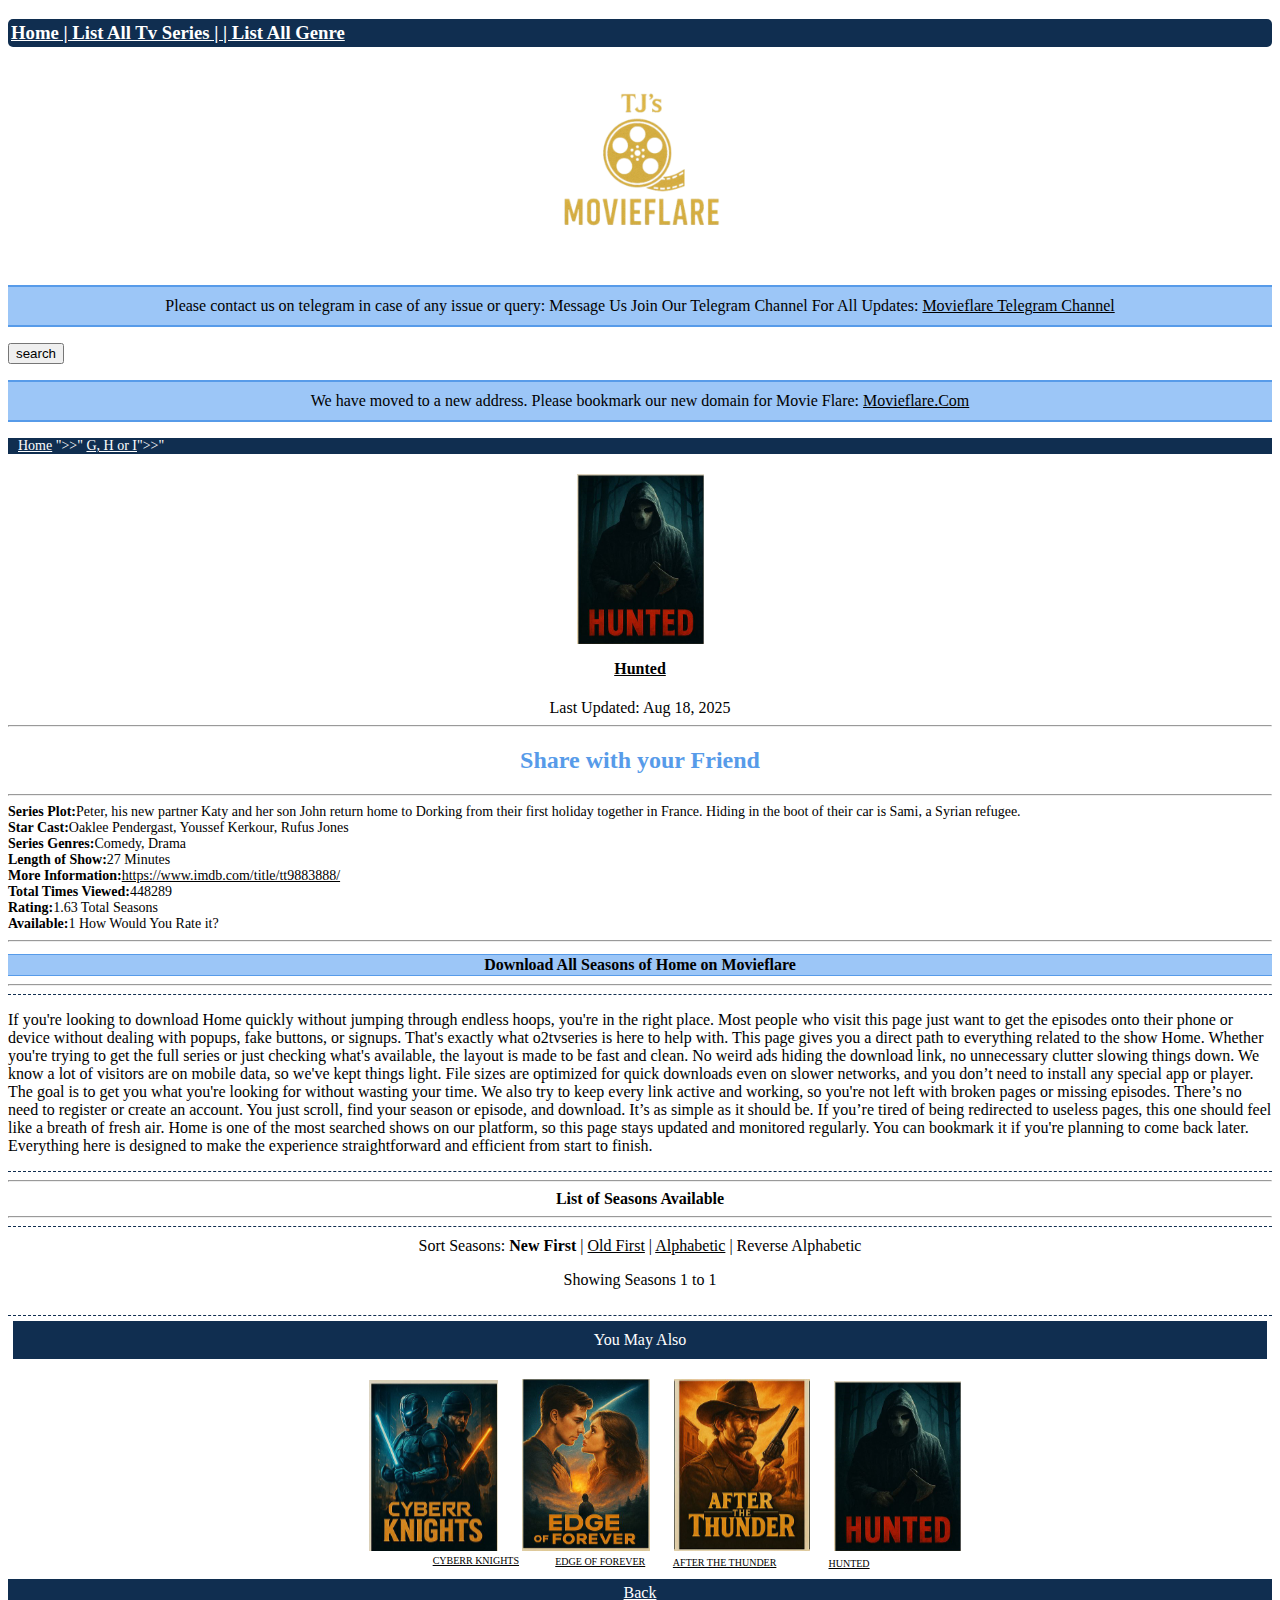
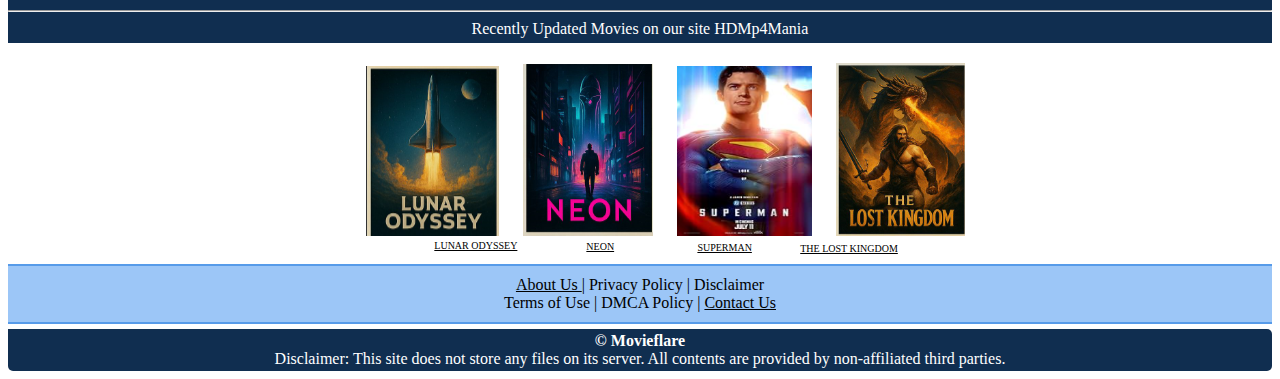
<file: Hunted-Index.html>
<!DOCTYPE html>
<html lang="en">

<head>
    <meta charset="UTF-8">
    <title>Tj's Movie Flare</title>
    <link rel="stylesheet" href="./style.css" />
</head>

<body>

    <div>
        <h3 class="header">
            <a style="color: white;" href="http://127.0.0.1:3000/Movie+site+Proj/Index.html">Home
                | List All Tv Series |
                | List All Genre</a>
        </h3>

        <div class="logo">
            <img src="./Film_logo-removebg-preview.png" height="200" alt="logo-o2tvseries" />
        </div>

        <p class="paragraph">
            Please contact us on telegram in case of any issue or query: Message Us
            Join Our Telegram Channel For All Updates: <a style="color: black;" href="">Movieflare Telegram Channel</a>
        </p>

        <button>
            search
        </button>

        <p class="paragraph">We have moved to a new address. Please bookmark our new domain for Movie Flare:
            <a style="color: black;" href="http://127.0.0.1:3000/Movie+site+Proj/Index.html">Movieflare.Com</a>
        </p>

        <div class="key">
            <a href="http://127.0.0.1:3000/Movie+site+Proj/Index.html" style="color: white;">Home</a> ">>"
            <a href="http://127.0.0.1:3000/Movie+site+Proj/Index.html" style="color: white;">G, H or I</a>">>"
        </div>

        <div class="img-top">
            <a href="./Hunted-Index.html"><img src="./FILM PICS/Hunted.png" alt="moive poster" /></a>
        </div>

        <div id="img-top-title">
            <a style="color: black;" href="./Hunted-Index.html">
                <h4>Hunted <br></h4>
            </a>
            Last Updated: Aug 18, 2025 
        </div>

        <hr />

        <div class="Share">
            <h2>Share with your Friend</H2>
        </div>

        <hr />

        <div class="all-text">
            <div class="text">Series Plot: </div>
            <div class="subtext">
                Peter, his new partner Katy and her son John return home to Dorking from their first holiday
                together in France. Hiding in the boot of their car is Sami, a Syrian refugee.
            </div>
            <div class="text">Star Cast:</div>
            <div class="subtext">Oaklee Pendergast, Youssef Kerkour, Rufus Jones</div>
            <div class="text">Series Genres:</div>
            <div class="subtext">Comedy, Drama </div>
            <div class="text">Length of Show:</div>
            <div class="subtext">27 Minutes </div>
            <div class="text">More Information:</div>
            <div class="subtext"> <a style="color: black;"
                    href="https://www.imdb.com/title/tt9883888/">https://www.imdb.com/title/tt9883888/
                </a></div>
            <div class="text">Total Times Viewed:</div>
            <div class="subtext">448289</div>
            <div class="text">Rating:</div>
            <div class="subtext">1.63 Total Seasons</div>
            <div class="text">Available:</div>
            <div class="subtext">1 How Would You Rate it?</div>
            <div class=""></div>
        </div>

        <hr />
        <div class="paragraph-1">
            <b>Download All Seasons of Home on Movieflare</b>
        </div>
        <hr />

        <div class="paragraph-3">
            <p>
                If you're looking to download Home quickly without jumping through endless hoops, you're in the right
                place.
                Most people who visit this page just want to get the episodes onto their phone or device without dealing
                with
                popups, fake buttons, or signups. That's exactly what o2tvseries is here to help with. This page gives
                you a
                direct path to everything related to the show Home. Whether you're trying to get the full series or just
                checking what's available, the layout is made to be fast and clean. No weird ads hiding the download
                link,
                no unnecessary clutter slowing things down. We know a lot of visitors are on mobile data, so we've kept
                things
                light. File sizes are optimized for quick downloads even on slower networks, and you don’t need to
                install any
                special app or player. The goal is to get you what you're looking for without wasting your time. We also
                try
                to keep every link active and working, so you're not left with broken pages or missing episodes. There’s
                no
                need to register or create an account. You just scroll, find your season or episode, and download. It’s
                as
                simple as it should be. If you’re tired of being redirected to useless pages, this one should feel like
                a
                breath of fresh air. Home is one of the most searched shows on our platform, so this page stays updated
                and monitored regularly. You can bookmark it if you're planning to come back later. Everything here is
                designed to make the experience straightforward and efficient from start to finish.
            </p>
        </div>
        <hr />
        <div class="Seasons">
            <b>List of Seasons Available</b>
        </div>
        <hr />
        <div class="Seasons-1">
            Sort Seasons: <b>New First</b> |
            <a style="color: black;" href="">Old First</a> | <a style="color: black;" href="">Alphabetic</a> |
            <a>Reverse Alphabetic </a>
            <p>Showing Seasons 1 to 1</p>
        </div>

        <div class="header-bar">
            You May Also
        </div>

        <div class="slide-images">
            <a href="./Cyberr-knights-Index .html"><img id="margin-left1" src="./FILM PICS/CyberrKnights.png"
                    alt="CyberrKnights movie poster"></a>
            <a href="./Edge-of-Forever-Index.html"><img id="margin-left" src="./FILM PICS/Edge of Forever.png"
                    alt="Edge of Forever poster"></a>
            <a href="./After-the-thunder-Index.html"><img id="margin-left2" src="./FILM PICS/After the Thunder.png"
                    alt="After thethunder movie poster"></a>
            <a href="./Hunted-Index.html"><img id="margin-left3" src="./FILM PICS/Hunted.png"
                    alt="Hunted moive poster"></a>
        </div>
        <div class="poster-text">
            <a style="color: black;" href="./Cyberr-knights-Index .html">
                <div class="poster-text1">Cyberr Knights</div>
            </a>
            <a style="color: black;" href="./Edge-of-Forever-Index.html">
                <div class="poster-text2">edge of Forever</div>
            </a>
            <a style="color: black;" href="./After-the-thunder-Index.html">
                <div class="poster-text3">After the Thunder</div>
            </a>
            <a style="color: black;" href="./Hunted-Index.html">
                <div class="poster-text4">Hunted</div>
            </a>
        </div>
        <div class="headline-Bar">
            <a style="color: white;" href="">Back</a>
            <hr />
            Recently Updated Movies on our site HDMp4Mania
        </div>
        <div class="slide-images">
            <a href="./Lunar-odyssey-Index.html"><img id="margin-left1" src="./FILM PICS/Lunar Odyssey.png"
                    alt="Lunar Odyssey movie poster"></a>
            <a href="./Neon-Index.html"><img id="margin-left" src="./FILM PICS/Neon.png" alt="Neon poster"></a>
            <a href="./Superman-Index.html"><img id="margin-left2" src="./FILM PICS/superman.png"
                    alt="Superman movie poster" height="170px" width="135px"></a>
            <a href="./The-lost-kingom-Index.html"><img id="margin-left3" src="./FILM PICS/The lost Kingdom.png"
                    alt="The lost Kingdom moive poster"></a>
        </div>
        <div class="poster-text">
            <div class="poster-text1"><a style="color: black;" href="./Lunar-odyssey-Index.html">Lunar Odyssey</a></div>
            <div class="poster-text2"><a style="color: black;" href="./Neon-Index.html">Neon</a></div>
            <div class="poster-text3"><a style="color: black;" href="./Superman-Index.html">superman</a></div>
            <div class="poster-text4"><a style="color: black;" href="./The-lost-kingom-Index.html">The lost Kingdom</a>
            </div>
        </div>
        <div class="paragraph">
            <a style="color: black;" href="./about.html">About Us </a>| Privacy Policy | Disclaimer<br />
            Terms of Use | DMCA Policy | <a style="color: black;" href="./contact.html">Contact Us</a>
        </div>
        <div id="last-header-bar">
            <b>© Movieflare</b><br />
            Disclaimer: This site does not store any files on its server. All contents are provided by non-affiliated
            third parties.
        </div>
    </div>
</body>

</html>
</file>
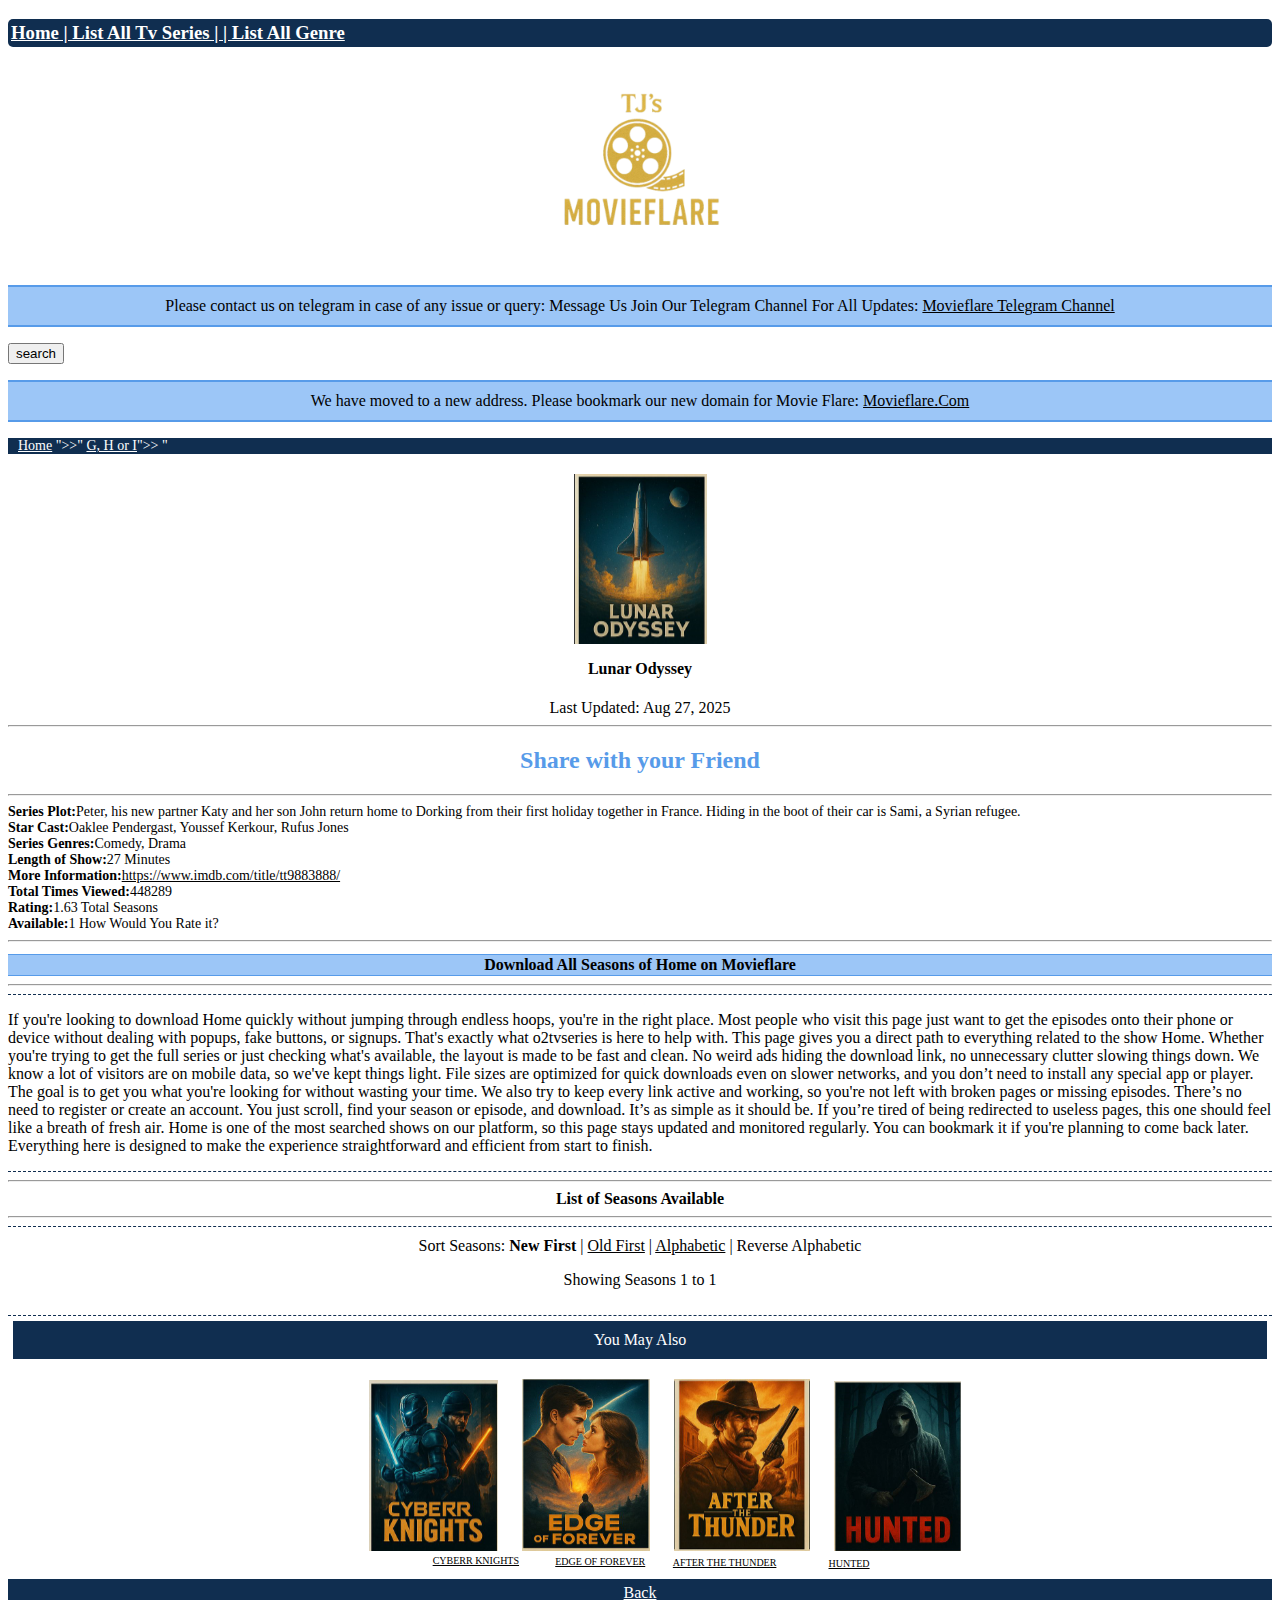
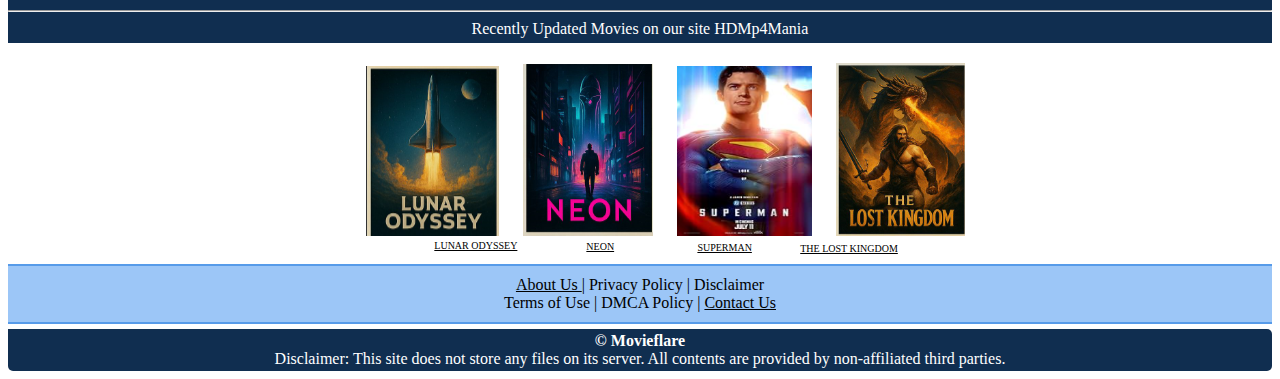
<file: Lunar-odyssey-Index.html>
<!DOCTYPE html>
<html lang="en">

<head>
    <meta charset="UTF-8">
    <title>Tj's Movie Flare</title>
    <link rel="stylesheet" href="./style.css" />
</head>

<body>

    <div>
        <h3 class="header">
            <a style="color: white;" href="http://127.0.0.1:3000/Movie+site+Proj/Index.html">Home
                | List All Tv Series |
                | List All Genre</a>
        </h3>

        <div class="logo">
            <img src="./Film_logo-removebg-preview.png" height="200" alt="logo-o2tvseries" />
        </div>

        <p class="paragraph">
            Please contact us on telegram in case of any issue or query: Message Us
            Join Our Telegram Channel For All Updates: <a style="color: black;" href="">Movieflare Telegram Channel</a>
        </p>

        <button>
            search
        </button>

        <p class="paragraph">We have moved to a new address. Please bookmark our new domain for Movie Flare:
            <a style="color: black;" href="http://127.0.0.1:3000/Movie+site+Proj/Index.html">Movieflare.Com</a>
        </p>

        <div class="key">
            <a href="http://127.0.0.1:3000/Movie+site+Proj/Index.html" style="color: white;">Home</a> ">>"
            <a href="http://127.0.0.1:3000/Movie+site+Proj/Index.html" style="color: white;">G, H or I</a>">> "
        </div>

        <div class="img-top">
            <img src="./FILM PICS/Lunar Odyssey.png" alt="moive poster" />
        </div>

        <div id="img-top-title">
                <h4>Lunar Odyssey</h4>
            Last Updated: Aug 27, 2025
        </div>

        <hr />

        <div class="Share">
            <h2>Share with your Friend</H2>
        </div>

        <hr />

        <div class="all-text">
            <div class="text">Series Plot: </div>
            <div class="subtext">
                Peter, his new partner Katy and her son John return home to Dorking from their first holiday
                together in France. Hiding in the boot of their car is Sami, a Syrian refugee.
            </div>
            <div class="text">Star Cast:</div>
            <div class="subtext">Oaklee Pendergast, Youssef Kerkour, Rufus Jones</div>
            <div class="text">Series Genres:</div>
            <div class="subtext">Comedy, Drama </div>
            <div class="text">Length of Show:</div>
            <div class="subtext">27 Minutes </div>
            <div class="text">More Information:</div>
            <div class="subtext"> <a style="color: black;"
                    href="https://www.imdb.com/title/tt9883888/">https://www.imdb.com/title/tt9883888/
                </a></div>
            <div class="text">Total Times Viewed:</div>
            <div class="subtext">448289</div>
            <div class="text">Rating:</div>
            <div class="subtext">1.63 Total Seasons</div>
            <div class="text">Available:</div>
            <div class="subtext">1 How Would You Rate it?</div>
            <div class=""></div>
        </div>

        <hr />
        <div class="paragraph-1">
            <b>Download All Seasons of Home on Movieflare</b>
        </div>
        <hr />

        <div class="paragraph-3">
            <p>
                If you're looking to download Home quickly without jumping through endless hoops, you're in the right
                place.
                Most people who visit this page just want to get the episodes onto their phone or device without dealing
                with
                popups, fake buttons, or signups. That's exactly what o2tvseries is here to help with. This page gives
                you a
                direct path to everything related to the show Home. Whether you're trying to get the full series or just
                checking what's available, the layout is made to be fast and clean. No weird ads hiding the download
                link,
                no unnecessary clutter slowing things down. We know a lot of visitors are on mobile data, so we've kept
                things
                light. File sizes are optimized for quick downloads even on slower networks, and you don’t need to
                install any
                special app or player. The goal is to get you what you're looking for without wasting your time. We also
                try
                to keep every link active and working, so you're not left with broken pages or missing episodes. There’s
                no
                need to register or create an account. You just scroll, find your season or episode, and download. It’s
                as
                simple as it should be. If you’re tired of being redirected to useless pages, this one should feel like
                a
                breath of fresh air. Home is one of the most searched shows on our platform, so this page stays updated
                and monitored regularly. You can bookmark it if you're planning to come back later. Everything here is
                designed to make the experience straightforward and efficient from start to finish.
            </p>
        </div>
        <hr />
        <div class="Seasons">
            <b>List of Seasons Available</b>
        </div>
        <hr />
        <div class="Seasons-1">
            Sort Seasons: <b>New First</b> |
            <a style="color: black;" href="">Old First</a> | <a style="color: black;" href="">Alphabetic</a> |
            <a>Reverse Alphabetic </a>
            <p>Showing Seasons 1 to 1</p>
        </div>

        <div class="header-bar">
            You May Also
        </div>

        <div class="slide-images">
            <a href="./Cyberr-knights-Index .html"><img id="margin-left1" src="./FILM PICS/CyberrKnights.png"
                    alt="CyberrKnights movie poster"></a>
            <a href="./Edge-of-Forever-Index.html"><img id="margin-left" src="./FILM PICS/Edge of Forever.png"
                    alt="Edge of Forever poster"></a>
            <a href="./After-the-thunder-Index.html"><img id="margin-left2" src="./FILM PICS/After the Thunder.png"
                    alt="After thethunder movie poster"></a>
            <a href="./Hunted-Index.html"><img id="margin-left3" src="./FILM PICS/Hunted.png"
                    alt="Hunted moive poster"></a>
        </div>
        <div class="poster-text">
            <a style="color: black;" href="./Cyberr-knights-Index .html">
                <div class="poster-text1">Cyberr Knights</div>
            </a>
            <a style="color: black;" href="./Edge-of-Forever-Index.html">
                <div class="poster-text2">edge of Forever</div>
            </a>
            <a style="color: black;" href="./After-the-thunder-Index.html">
                <div class="poster-text3">After the Thunder</div>
            </a>
            <a style="color: black;" href="./Hunted-Index.html">
                <div class="poster-text4">Hunted</div>
            </a>
        </div>
        <div class="headline-Bar">
            <a style="color: white;" href="">Back</a>
            <hr />
            Recently Updated Movies on our site HDMp4Mania
        </div>
        <div class="slide-images">
            <a href="./Lunar-odyssey-Index.html"><img id="margin-left1" src="./FILM PICS/Lunar Odyssey.png"
                    alt="Lunar Odyssey movie poster"></a>
            <a href="./Neon-Index.html"><img id="margin-left" src="./FILM PICS/Neon.png" alt="Neon poster"></a>
            <a href="./Superman-Index.html"><img id="margin-left2" src="./FILM PICS/superman.png"
                    alt="Superman movie poster" height="170px" width="135px"></a>
            <a href="./The-lost-kingom-Index.html"><img id="margin-left3" src="./FILM PICS/The lost Kingdom.png"
                    alt="The lost Kingdom moive poster"></a>
        </div>
        <div class="poster-text">
            <div class="poster-text1"><a style="color: black;" href="./Lunar-odyssey-Index.html">Lunar Odyssey</a></div>
            <div class="poster-text2"><a style="color: black;" href="./Neon-Index.html">Neon</a></div>
            <div class="poster-text3"><a style="color: black;" href="./Superman-Index.html">superman</a></div>
            <div class="poster-text4"><a style="color: black;" href="./The-lost-kingom-Index.html">The lost Kingdom</a>
            </div>
        </div>
        <div class="paragraph">
            <a style="color: black;" href="./about.html">About Us </a>| Privacy Policy | Disclaimer<br />
            Terms of Use | DMCA Policy | <a style="color: black;" href="./contact.html">Contact Us</a>
        </div>
        <div id="last-header-bar">
            <b>© Movieflare</b><br />
            Disclaimer: This site does not store any files on its server. All contents are provided by non-affiliated
            third parties.
        </div>
    </div>
</body>

</html>
</file>
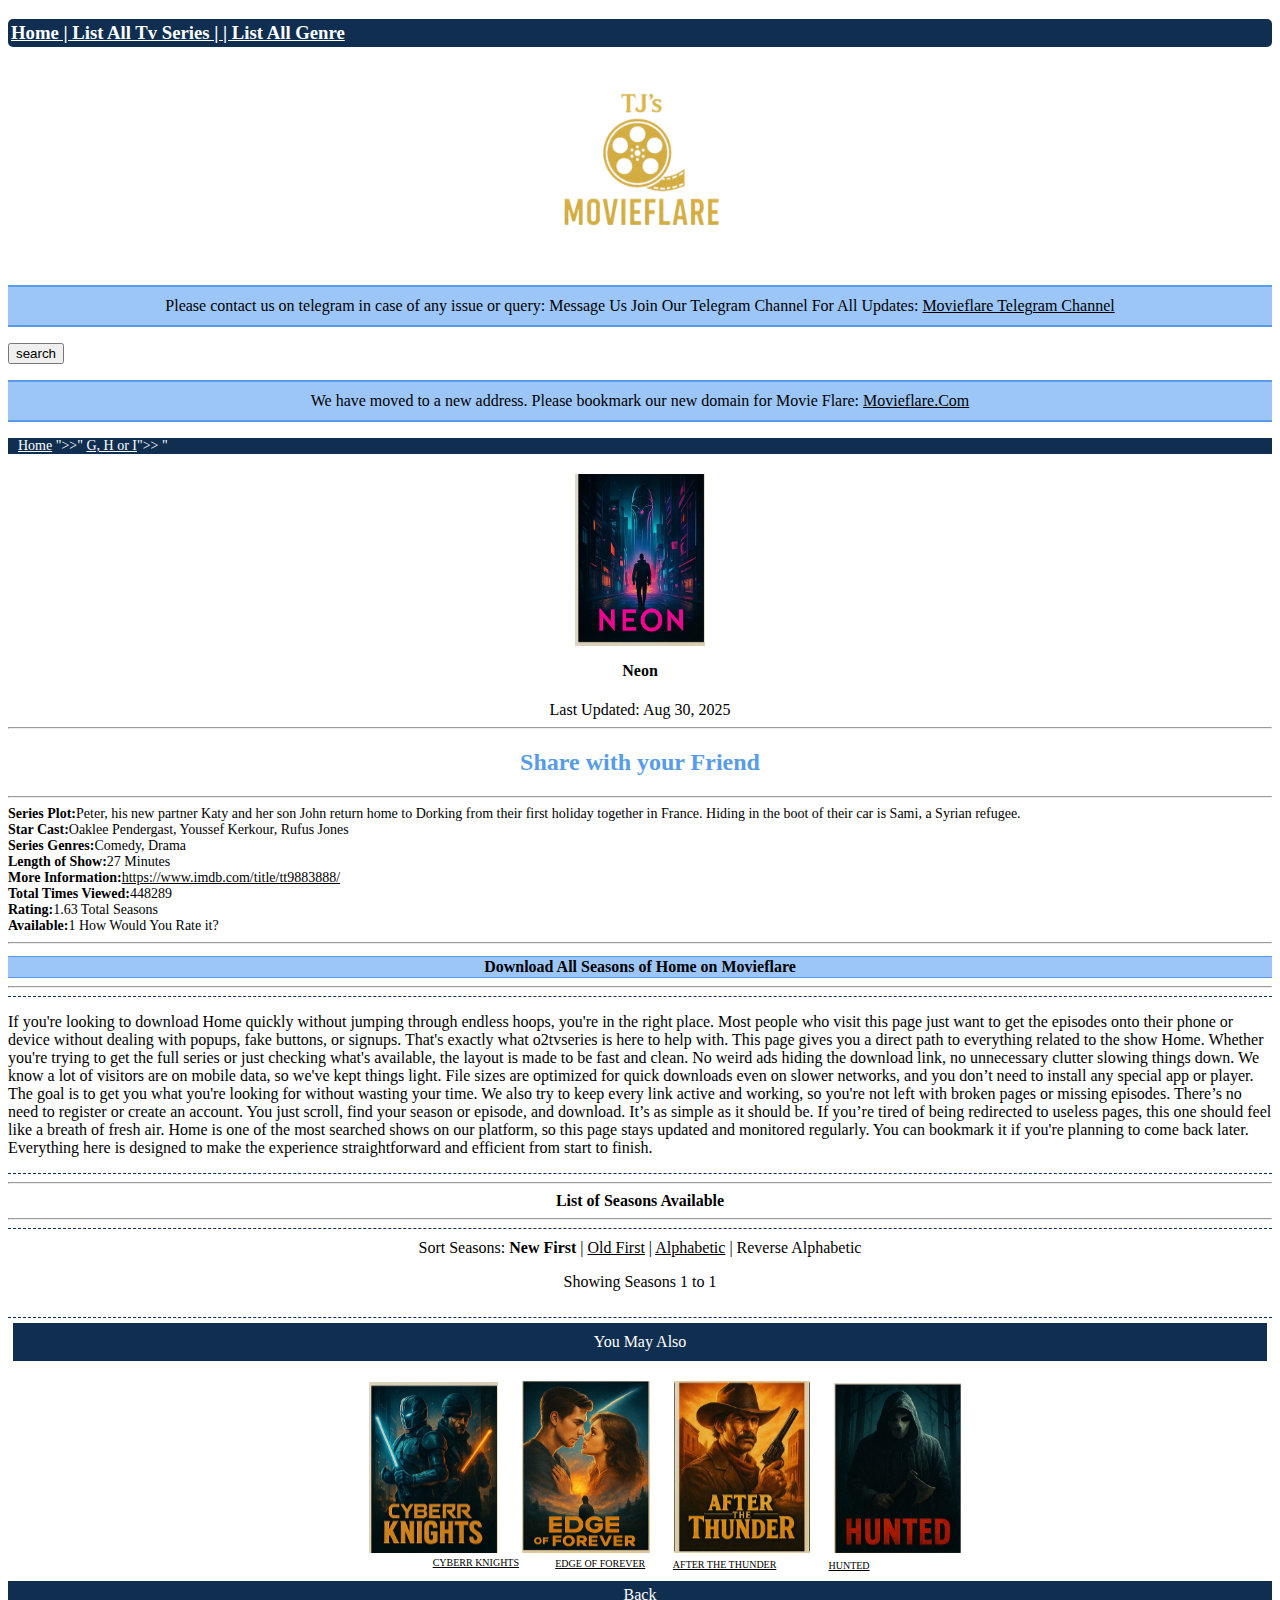
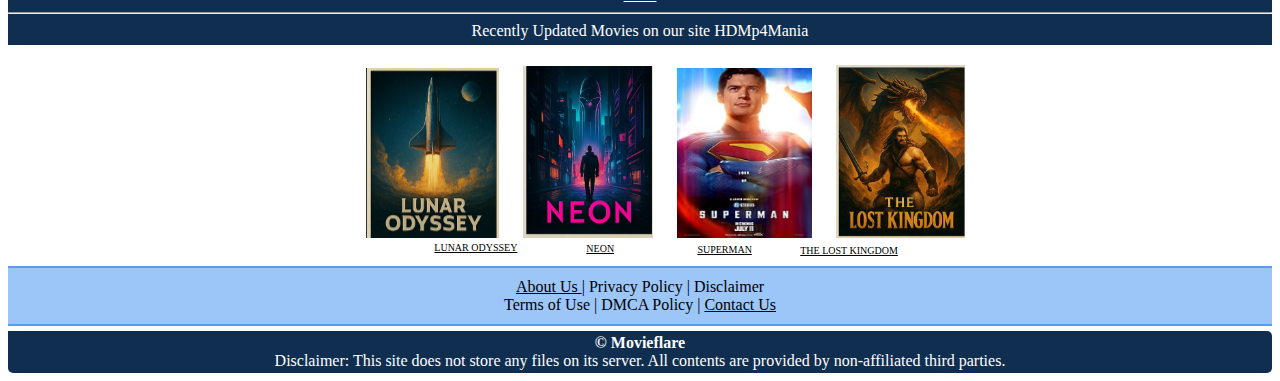
<file: Neon-Index.html>
<!DOCTYPE html>
<html lang="en">

<head>
    <meta charset="UTF-8">
    <title>Tj's Movie Flare</title>
    <link rel="stylesheet" href="./style.css" />
</head>

<body>

    <div>
        <h3 class="header">
            <a style="color: white;" href="http://127.0.0.1:3000/Movie+site+Proj/Index.html">Home
                | List All Tv Series |
                | List All Genre</a>
        </h3>

        <div class="logo">
            <img src="./Film_logo-removebg-preview.png" height="200" alt="logo-o2tvseries" />
        </div>

        <p class="paragraph">
            Please contact us on telegram in case of any issue or query: Message Us
            Join Our Telegram Channel For All Updates: <a style="color: black;" href="">Movieflare Telegram Channel</a>
        </p>

        <button>
            search
        </button>

        <p class="paragraph">We have moved to a new address. Please bookmark our new domain for Movie Flare:
            <a style="color: black;" href="http://127.0.0.1:3000/Movie+site+Proj/Index.html">Movieflare.Com</a>
        </p>

        <div class="key">
            <a href="http://127.0.0.1:3000/Movie+site+Proj/Index.html" style="color: white;">Home</a> ">>"
            <a href="http://127.0.0.1:3000/Movie+site+Proj/Index.html" style="color: white;">G, H or I</a>">> "
        </div>

        <div class="img-top">
            <img src="./FILM PICS/Neon.png" alt="moive poster" />
        </div>

        <div id="img-top-title">
            <h4>Neon</h4>
            Last Updated: Aug 30, 2025
        </div>

        <hr />

        <div class="Share">
            <h2>Share with your Friend</H2>
        </div>

        <hr />

        <div class="all-text">
            <div class="text">Series Plot: </div>
            <div class="subtext">
                Peter, his new partner Katy and her son John return home to Dorking from their first holiday
                together in France. Hiding in the boot of their car is Sami, a Syrian refugee.
            </div>
            <div class="text">Star Cast:</div>
            <div class="subtext">Oaklee Pendergast, Youssef Kerkour, Rufus Jones</div>
            <div class="text">Series Genres:</div>
            <div class="subtext">Comedy, Drama </div>
            <div class="text">Length of Show:</div>
            <div class="subtext">27 Minutes </div>
            <div class="text">More Information:</div>
            <div class="subtext"> <a style="color: black;"
                    href="https://www.imdb.com/title/tt9883888/">https://www.imdb.com/title/tt9883888/
                </a></div>
            <div class="text">Total Times Viewed:</div>
            <div class="subtext">448289</div>
            <div class="text">Rating:</div>
            <div class="subtext">1.63 Total Seasons</div>
            <div class="text">Available:</div>
            <div class="subtext">1 How Would You Rate it?</div>
            <div class=""></div>
        </div>

        <hr />
        <div class="paragraph-1">
            <b>Download All Seasons of Home on Movieflare</b>
        </div>
        <hr />

        <div class="paragraph-3">
            <p>
                If you're looking to download Home quickly without jumping through endless hoops, you're in the right
                place.
                Most people who visit this page just want to get the episodes onto their phone or device without dealing
                with
                popups, fake buttons, or signups. That's exactly what o2tvseries is here to help with. This page gives
                you a
                direct path to everything related to the show Home. Whether you're trying to get the full series or just
                checking what's available, the layout is made to be fast and clean. No weird ads hiding the download
                link,
                no unnecessary clutter slowing things down. We know a lot of visitors are on mobile data, so we've kept
                things
                light. File sizes are optimized for quick downloads even on slower networks, and you don’t need to
                install any
                special app or player. The goal is to get you what you're looking for without wasting your time. We also
                try
                to keep every link active and working, so you're not left with broken pages or missing episodes. There’s
                no
                need to register or create an account. You just scroll, find your season or episode, and download. It’s
                as
                simple as it should be. If you’re tired of being redirected to useless pages, this one should feel like
                a
                breath of fresh air. Home is one of the most searched shows on our platform, so this page stays updated
                and monitored regularly. You can bookmark it if you're planning to come back later. Everything here is
                designed to make the experience straightforward and efficient from start to finish.
            </p>
        </div>
        <hr />
        <div class="Seasons">
            <b>List of Seasons Available</b>
        </div>
        <hr />
        <div class="Seasons-1">
            Sort Seasons: <b>New First</b> |
            <a style="color: black;" href="">Old First</a> | <a style="color: black;" href="">Alphabetic</a> |
            <a>Reverse Alphabetic </a>
            <p>Showing Seasons 1 to 1</p>
        </div>

        <div class="header-bar">
            You May Also
        </div>

        <div class="slide-images">
            <a href="./Cyberr-knights-Index .html"><img id="margin-left1" src="./FILM PICS/CyberrKnights.png"
                    alt="CyberrKnights movie poster"></a>
            <a href="./Edge-of-Forever-Index.html"><img id="margin-left" src="./FILM PICS/Edge of Forever.png"
                    alt="Edge of Forever poster"></a>
            <a href="./After-the-thunder-Index.html"><img id="margin-left2" src="./FILM PICS/After the Thunder.png"
                    alt="After thethunder movie poster"></a>
            <a href="./Hunted-Index.html"><img id="margin-left3" src="./FILM PICS/Hunted.png"
                    alt="Hunted moive poster"></a>
        </div>
        <div class="poster-text">
            <a style="color: black;" href="./Cyberr-knights-Index .html">
                <div class="poster-text1">Cyberr Knights</div>
            </a>
            <a style="color: black;" href="./Edge-of-Forever-Index.html">
                <div class="poster-text2">edge of Forever</div>
            </a>
            <a style="color: black;" href="./After-the-thunder-Index.html">
                <div class="poster-text3">After the Thunder</div>
            </a>
            <a style="color: black;" href="./Hunted-Index.html">
                <div class="poster-text4">Hunted</div>
            </a>
        </div>
        <div class="headline-Bar">
            <a style="color: white;" href="">Back</a>
            <hr />
            Recently Updated Movies on our site HDMp4Mania
        </div>
        <div class="slide-images">
            <a href="./Lunar-odyssey-Index.html"><img id="margin-left1" src="./FILM PICS/Lunar Odyssey.png"
                    alt="Lunar Odyssey movie poster"></a>
            <a href="./Neon-Index.html"><img id="margin-left" src="./FILM PICS/Neon.png" alt="Neon poster"></a>
            <a href="./Superman-Index.html"><img id="margin-left2" src="./FILM PICS/superman.png"
                    alt="Superman movie poster" height="170px" width="135px"></a>
            <a href="./The-lost-kingom-Index.html"><img id="margin-left3" src="./FILM PICS/The lost Kingdom.png"
                    alt="The lost Kingdom moive poster"></a>
        </div>
        <div class="poster-text">
            <div class="poster-text1"><a style="color: black;" href="./Lunar-odyssey-Index.html">Lunar Odyssey</a></div>
            <div class="poster-text2"><a style="color: black;" href="./Neon-Index.html">Neon</a></div>
            <div class="poster-text3"><a style="color: black;" href="./Superman-Index.html">superman</a></div>
            <div class="poster-text4"><a style="color: black;" href="./The-lost-kingom-Index.html">The lost Kingdom</a>
            </div>
        </div>
        <div class="paragraph">
            <a style="color: black;" href="./about.html">About Us </a>| Privacy Policy | Disclaimer<br />
            Terms of Use | DMCA Policy | <a style="color: black;" href="./contact.html">Contact Us</a>
        </div>
        <div id="last-header-bar">
            <b>© Movieflare</b><br />
            Disclaimer: This site does not store any files on its server. All contents are provided by non-affiliated
            third parties.
        </div>
    </div>
</body>

</html>
</file>
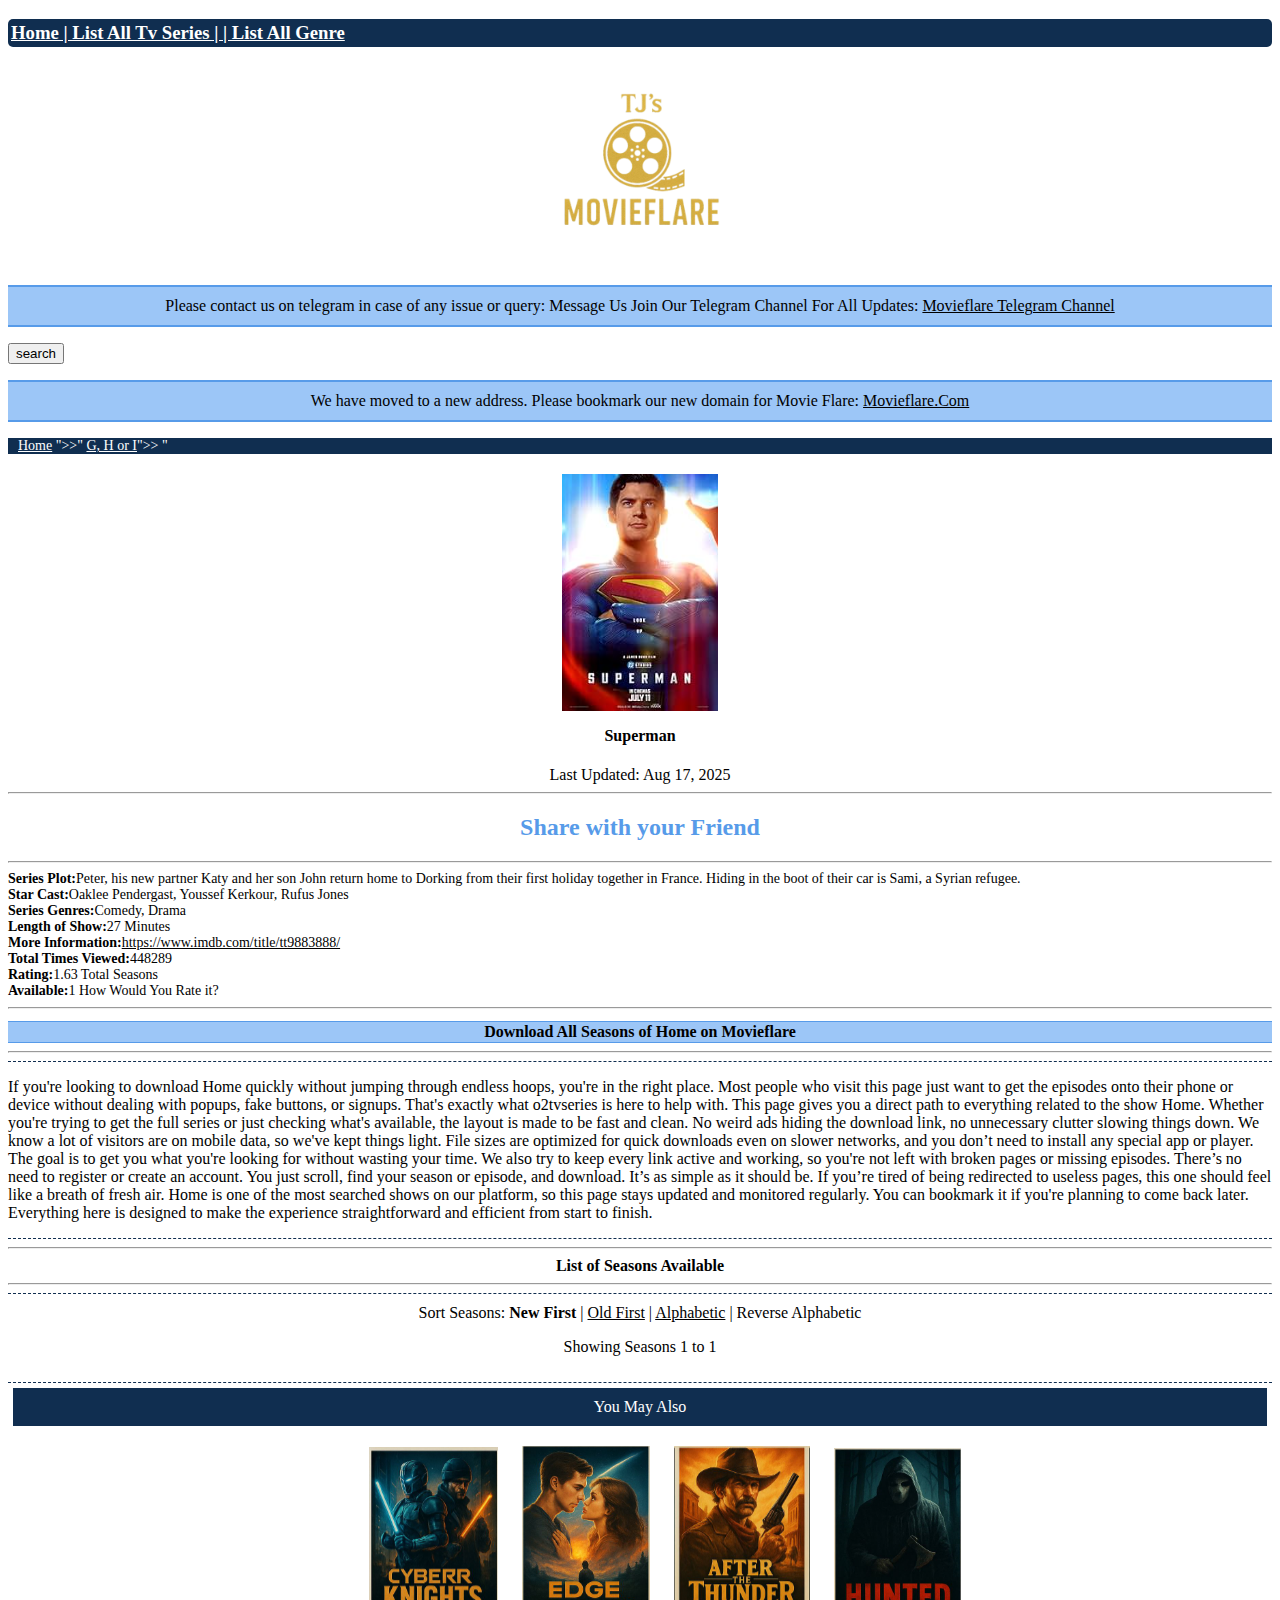
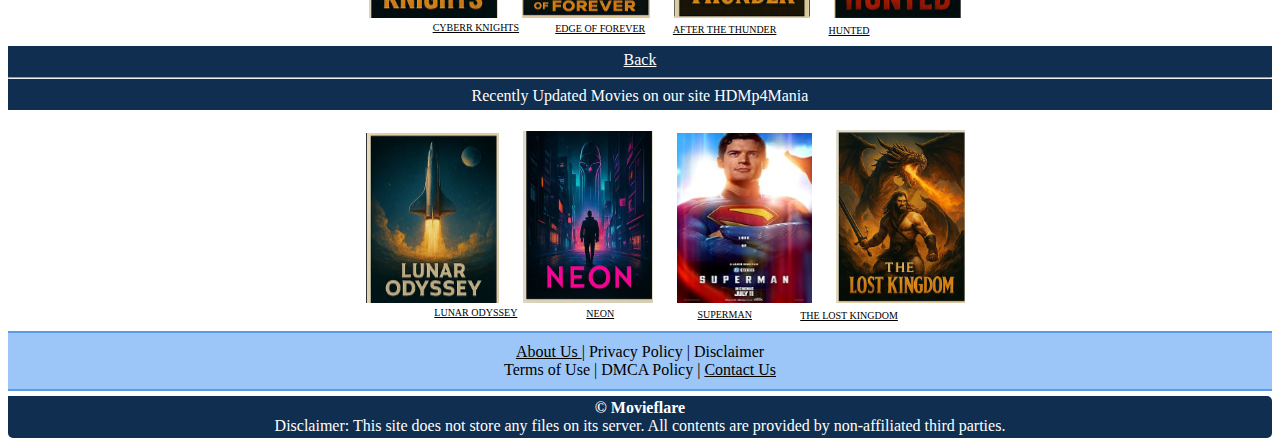
<file: Superman-Index.html>
<!DOCTYPE html>
<html lang="en">

<head>
    <meta charset="UTF-8">
    <title>Tj's Movie Flare</title>
    <link rel="stylesheet" href="./style.css" />
</head>

<body>

    <div>
        <h3 class="header">
            <a style="color: white;" href="http://127.0.0.1:3000/Movie+site+Proj/Index.html">Home
                | List All Tv Series |
                | List All Genre</a>
        </h3>

        <div class="logo">
            <img src="./Film_logo-removebg-preview.png" height="200" alt="logo-o2tvseries" />
        </div>

        <p class="paragraph">
            Please contact us on telegram in case of any issue or query: Message Us
            Join Our Telegram Channel For All Updates: <a style="color: black;" href="">Movieflare Telegram Channel</a>
        </p>

        <button>
            search
        </button>

        <p class="paragraph">We have moved to a new address. Please bookmark our new domain for Movie Flare:
            <a style="color: black;" href="http://127.0.0.1:3000/Movie+site+Proj/Index.html">Movieflare.Com</a>
        </p>

        <div class="key">
            <a href="http://127.0.0.1:3000/Movie+site+Proj/Index.html" style="color: white;">Home</a> ">>"
            <a href="http://127.0.0.1:3000/Movie+site+Proj/Index.html" style="color: white;">G, H or I</a>">> "
        </div>

        <div class="img-top">
            <img src="./FILM PICS/superman.png" alt="moive poster" />
        </div>

        <div id="img-top-title">
            <h4>Superman</h4>
            Last Updated: Aug 17, 2025
        </div>

        <hr />

        <div class="Share">
            <h2>Share with your Friend</H2>
        </div>

        <hr />

        <div class="all-text">
            <div class="text">Series Plot: </div>
            <div class="subtext">
                Peter, his new partner Katy and her son John return home to Dorking from their first holiday
                together in France. Hiding in the boot of their car is Sami, a Syrian refugee.
            </div>
            <div class="text">Star Cast:</div>
            <div class="subtext">Oaklee Pendergast, Youssef Kerkour, Rufus Jones</div>
            <div class="text">Series Genres:</div>
            <div class="subtext">Comedy, Drama </div>
            <div class="text">Length of Show:</div>
            <div class="subtext">27 Minutes </div>
            <div class="text">More Information:</div>
            <div class="subtext"> <a style="color: black;"
                    href="https://www.imdb.com/title/tt9883888/">https://www.imdb.com/title/tt9883888/
                </a></div>
            <div class="text">Total Times Viewed:</div>
            <div class="subtext">448289</div>
            <div class="text">Rating:</div>
            <div class="subtext">1.63 Total Seasons</div>
            <div class="text">Available:</div>
            <div class="subtext">1 How Would You Rate it?</div>
            <div class=""></div>
        </div>

        <hr />
        <div class="paragraph-1">
            <b>Download All Seasons of Home on Movieflare</b>
        </div>
        <hr />

        <div class="paragraph-3">
            <p>
                If you're looking to download Home quickly without jumping through endless hoops, you're in the right
                place.
                Most people who visit this page just want to get the episodes onto their phone or device without dealing
                with
                popups, fake buttons, or signups. That's exactly what o2tvseries is here to help with. This page gives
                you a
                direct path to everything related to the show Home. Whether you're trying to get the full series or just
                checking what's available, the layout is made to be fast and clean. No weird ads hiding the download
                link,
                no unnecessary clutter slowing things down. We know a lot of visitors are on mobile data, so we've kept
                things
                light. File sizes are optimized for quick downloads even on slower networks, and you don’t need to
                install any
                special app or player. The goal is to get you what you're looking for without wasting your time. We also
                try
                to keep every link active and working, so you're not left with broken pages or missing episodes. There’s
                no
                need to register or create an account. You just scroll, find your season or episode, and download. It’s
                as
                simple as it should be. If you’re tired of being redirected to useless pages, this one should feel like
                a
                breath of fresh air. Home is one of the most searched shows on our platform, so this page stays updated
                and monitored regularly. You can bookmark it if you're planning to come back later. Everything here is
                designed to make the experience straightforward and efficient from start to finish.
            </p>
        </div>
        <hr />
        <div class="Seasons">
            <b>List of Seasons Available</b>
        </div>
        <hr />
        <div class="Seasons-1">
            Sort Seasons: <b>New First</b> |
            <a style="color: black;" href="">Old First</a> | <a style="color: black;" href="">Alphabetic</a> |
            <a>Reverse Alphabetic </a>
            <p>Showing Seasons 1 to 1</p>
        </div>

        <div class="header-bar">
            You May Also
        </div>

        <div class="slide-images">
            <a href="./Cyberr-knights-Index .html"><img id="margin-left1" src="./FILM PICS/CyberrKnights.png"
                    alt="CyberrKnights movie poster"></a>
            <a href="./Edge-of-Forever-Index.html"><img id="margin-left" src="./FILM PICS/Edge of Forever.png"
                    alt="Edge of Forever poster"></a>
            <a href="./After-the-thunder-Index.html"><img id="margin-left2" src="./FILM PICS/After the Thunder.png"
                    alt="After thethunder movie poster"></a>
            <a href="./Hunted-Index.html"><img id="margin-left3" src="./FILM PICS/Hunted.png"
                    alt="Hunted moive poster"></a>
        </div>
        <div class="poster-text">
            <a style="color: black;" href="./Cyberr-knights-Index .html">
                <div class="poster-text1">Cyberr Knights</div>
            </a>
            <a style="color: black;" href="./Edge-of-Forever-Index.html">
                <div class="poster-text2">edge of Forever</div>
            </a>
            <a style="color: black;" href="./After-the-thunder-Index.html">
                <div class="poster-text3">After the Thunder</div>
            </a>
            <a style="color: black;" href="./Hunted-Index.html">
                <div class="poster-text4">Hunted</div>
            </a>
        </div>
        <div class="headline-Bar">
            <a style="color: white;" href="">Back</a>
            <hr />
            Recently Updated Movies on our site HDMp4Mania
        </div>
        <div class="slide-images">
            <a href="./Lunar-odyssey-Index.html"><img id="margin-left1" src="./FILM PICS/Lunar Odyssey.png"
                    alt="Lunar Odyssey movie poster"></a>
            <a href="./Neon-Index.html"><img id="margin-left" src="./FILM PICS/Neon.png" alt="Neon poster"></a>
            <a href="./Superman-Index.html"><img id="margin-left2" src="./FILM PICS/superman.png"
                    alt="Superman movie poster" height="170px" width="135px"></a>
            <a href="./The-lost-kingom-Index.html"><img id="margin-left3" src="./FILM PICS/The lost Kingdom.png"
                    alt="The lost Kingdom moive poster"></a>
        </div>
        <div class="poster-text">
            <div class="poster-text1"><a style="color: black;" href="./Lunar-odyssey-Index.html">Lunar Odyssey</a></div>
            <div class="poster-text2"><a style="color: black;" href="./Neon-Index.html">Neon</a></div>
            <div class="poster-text3"><a style="color: black;" href="./Superman-Index.html">superman</a></div>
            <div class="poster-text4"><a style="color: black;" href="./The-lost-kingom-Index.html">The lost Kingdom</a>
            </div>
        </div>
        <div class="paragraph">
            <a style="color: black;" href="./about.html">About Us </a>| Privacy Policy | Disclaimer<br />
            Terms of Use | DMCA Policy | <a style="color: black;" href="./contact.html">Contact Us</a>
        </div>
        <div id="last-header-bar">
            <b>© Movieflare</b><br />
            Disclaimer: This site does not store any files on its server. All contents are provided by non-affiliated
            third parties.
        </div>
    </div>
</body>

</html>
</file>
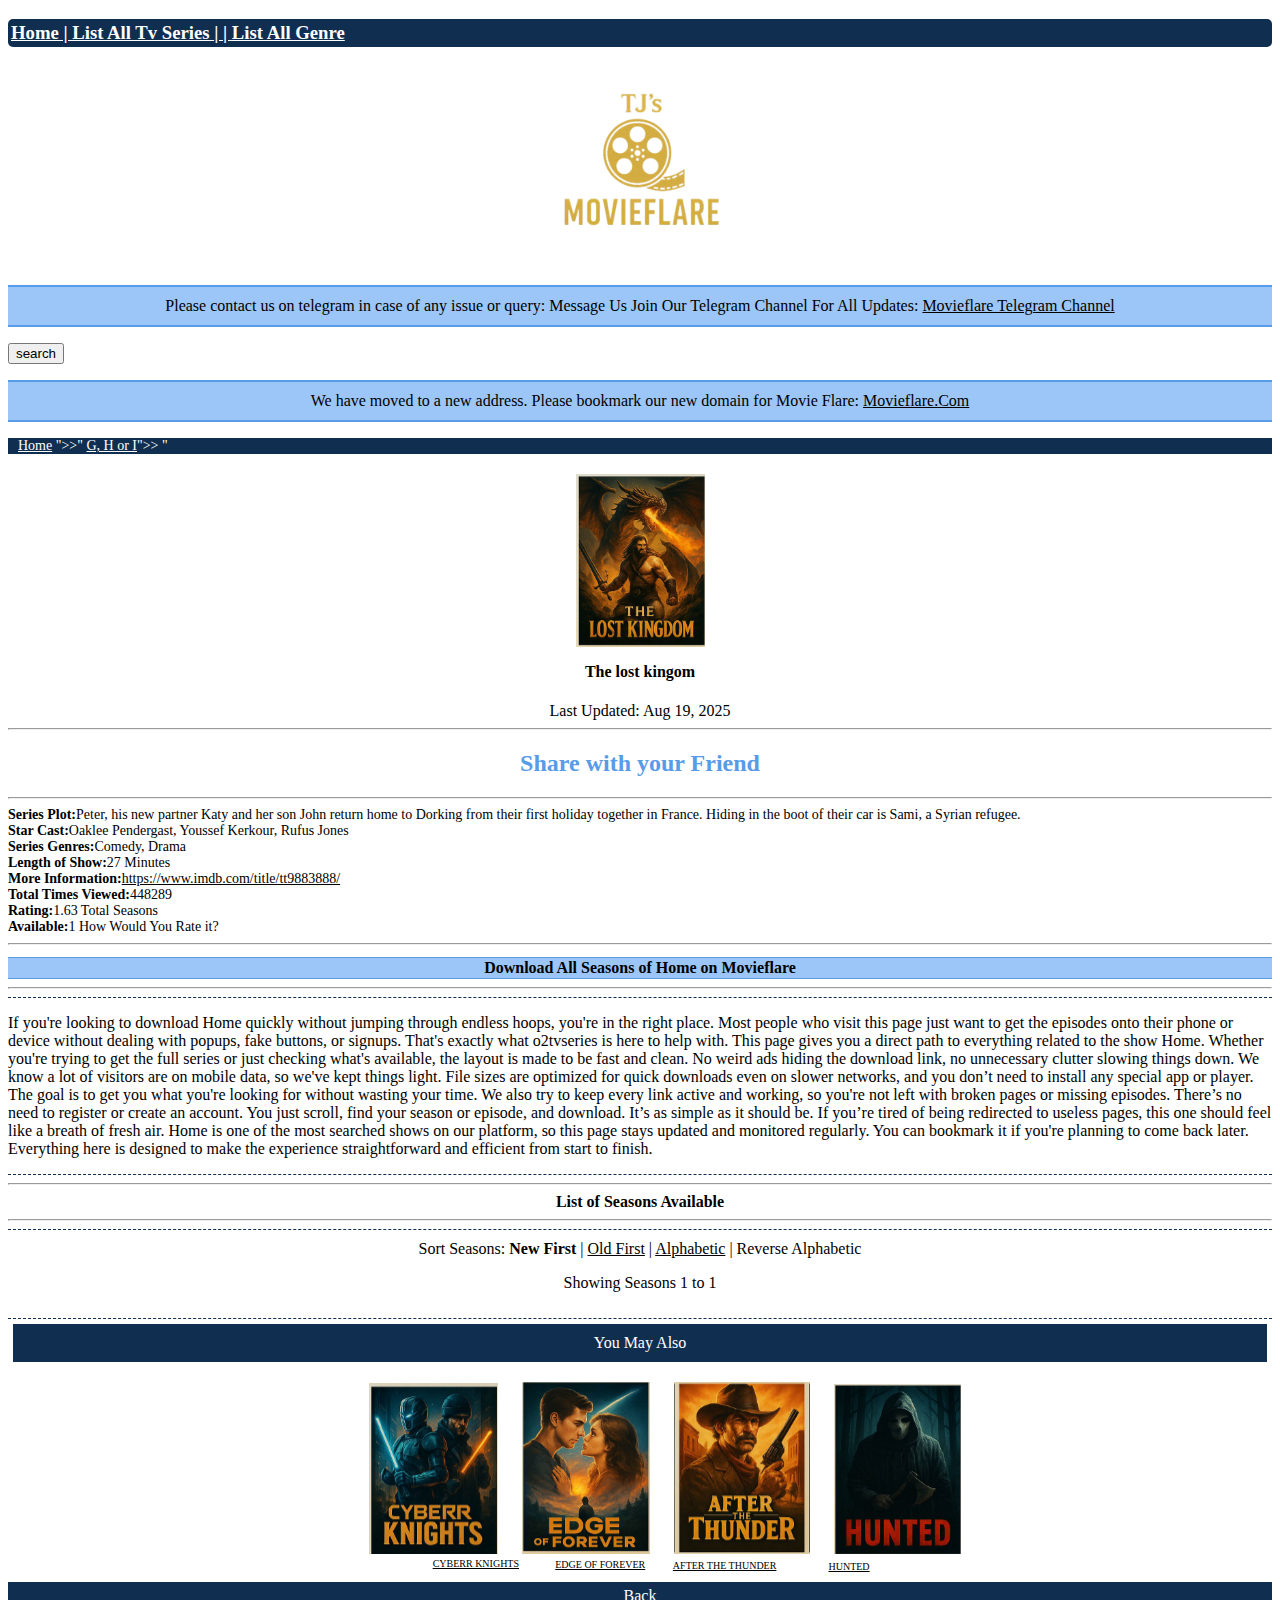
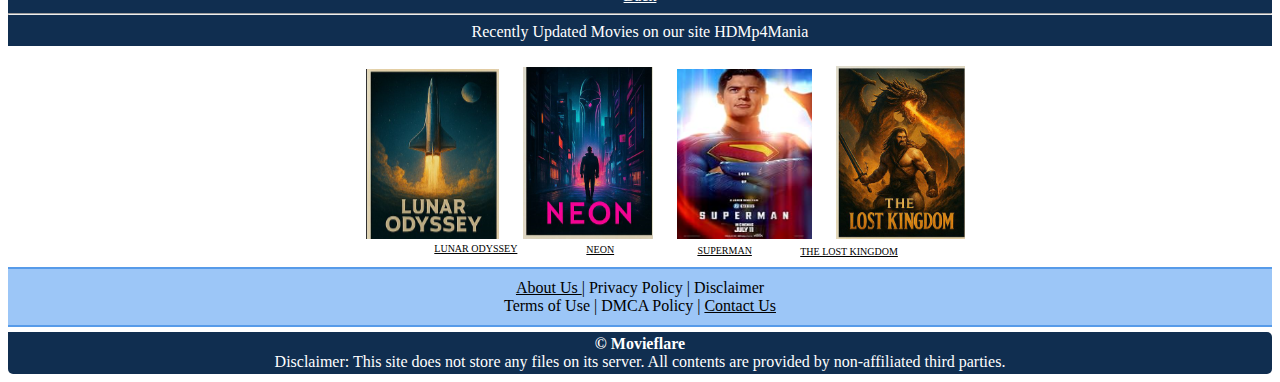
<file: The-lost-kingom-Index.html>
<!DOCTYPE html>
<html lang="en">

<head>
    <meta charset="UTF-8">
    <title>Tj's Movie Flare</title>
    <link rel="stylesheet" href="./style.css" />
</head>

<body>

    <div>
        <h3 class="header">
            <a style="color: white;" href="http://127.0.0.1:3000/Movie+site+Proj/Index.html">Home
                | List All Tv Series |
                | List All Genre</a>
        </h3>

        <div class="logo">
            <img src="./Film_logo-removebg-preview.png" height="200" alt="logo-o2tvseries" />
        </div>

        <p class="paragraph">
            Please contact us on telegram in case of any issue or query: Message Us
            Join Our Telegram Channel For All Updates: <a style="color: black;" href="">Movieflare Telegram Channel</a>
        </p>

        <button>
            search
        </button>

        <p class="paragraph">We have moved to a new address. Please bookmark our new domain for Movie Flare:
            <a style="color: black;" href="http://127.0.0.1:3000/Movie+site+Proj/Index.html">Movieflare.Com</a>
        </p>

        <div class="key">
            <a href="http://127.0.0.1:3000/Movie+site+Proj/Index.html" style="color: white;">Home</a> ">>"
            <a href="http://127.0.0.1:3000/Movie+site+Proj/Index.html" style="color: white;">G, H or I</a>">> "
        </div>

        <div class="img-top">
            <img src="./FILM PICS/The lost Kingdom.png" alt="moive poster" />
        </div>

        <div id="img-top-title">
                <h4>The lost kingom </h4>
            Last Updated: Aug 19, 2025
           
        </div>

        <hr />

        <div class="Share">
            <h2>Share with your Friend</H2>
        </div>

        <hr />

        <div class="all-text">
            <div class="text">Series Plot: </div>
            <div class="subtext">
                Peter, his new partner Katy and her son John return home to Dorking from their first holiday
                together in France. Hiding in the boot of their car is Sami, a Syrian refugee.
            </div>
            <div class="text">Star Cast:</div>
            <div class="subtext">Oaklee Pendergast, Youssef Kerkour, Rufus Jones</div>
            <div class="text">Series Genres:</div>
            <div class="subtext">Comedy, Drama </div>
            <div class="text">Length of Show:</div>
            <div class="subtext">27 Minutes </div>
            <div class="text">More Information:</div>
            <div class="subtext"> <a style="color: black;"
                    href="https://www.imdb.com/title/tt9883888/">https://www.imdb.com/title/tt9883888/
                </a></div>
            <div class="text">Total Times Viewed:</div>
            <div class="subtext">448289</div>
            <div class="text">Rating:</div>
            <div class="subtext">1.63 Total Seasons</div>
            <div class="text">Available:</div>
            <div class="subtext">1 How Would You Rate it?</div>
            <div class=""></div>
        </div>

        <hr />
        <div class="paragraph-1">
            <b>Download All Seasons of Home on Movieflare</b>
        </div>
        <hr />

        <div class="paragraph-3">
            <p>
                If you're looking to download Home quickly without jumping through endless hoops, you're in the right
                place.
                Most people who visit this page just want to get the episodes onto their phone or device without dealing
                with
                popups, fake buttons, or signups. That's exactly what o2tvseries is here to help with. This page gives
                you a
                direct path to everything related to the show Home. Whether you're trying to get the full series or just
                checking what's available, the layout is made to be fast and clean. No weird ads hiding the download
                link,
                no unnecessary clutter slowing things down. We know a lot of visitors are on mobile data, so we've kept
                things
                light. File sizes are optimized for quick downloads even on slower networks, and you don’t need to
                install any
                special app or player. The goal is to get you what you're looking for without wasting your time. We also
                try
                to keep every link active and working, so you're not left with broken pages or missing episodes. There’s
                no
                need to register or create an account. You just scroll, find your season or episode, and download. It’s
                as
                simple as it should be. If you’re tired of being redirected to useless pages, this one should feel like
                a
                breath of fresh air. Home is one of the most searched shows on our platform, so this page stays updated
                and monitored regularly. You can bookmark it if you're planning to come back later. Everything here is
                designed to make the experience straightforward and efficient from start to finish.
            </p>
        </div>
        <hr />
        <div class="Seasons">
            <b>List of Seasons Available</b>
        </div>
        <hr />
        <div class="Seasons-1">
            Sort Seasons: <b>New First</b> |
            <a style="color: black;" href="">Old First</a> | <a style="color: black;" href="">Alphabetic</a> |
            <a>Reverse Alphabetic </a>
            <p>Showing Seasons 1 to 1</p>
        </div>

        <div class="header-bar">
            You May Also
        </div>

        <div class="slide-images">
            <a href="./Cyberr-knights-Index .html"><img id="margin-left1" src="./FILM PICS/CyberrKnights.png"
                    alt="CyberrKnights movie poster"></a>
            <a href="./Edge-of-Forever-Index.html"><img id="margin-left" src="./FILM PICS/Edge of Forever.png"
                    alt="Edge of Forever poster"></a>
            <a href="./After-the-thunder-Index.html"><img id="margin-left2" src="./FILM PICS/After the Thunder.png"
                    alt="After thethunder movie poster"></a>
            <a href="./Hunted-Index.html"><img id="margin-left3" src="./FILM PICS/Hunted.png"
                    alt="Hunted moive poster"></a>
        </div>
        <div class="poster-text">
            <a style="color: black;" href="./Cyberr-knights-Index .html">
                <div class="poster-text1">Cyberr Knights</div>
            </a>
            <a style="color: black;" href="./Edge-of-Forever-Index.html">
                <div class="poster-text2">edge of Forever</div>
            </a>
            <a style="color: black;" href="./After-the-thunder-Index.html">
                <div class="poster-text3">After the Thunder</div>
            </a>
            <a style="color: black;" href="./Hunted-Index.html">
                <div class="poster-text4">Hunted</div>
            </a>
        </div>
        <div class="headline-Bar">
            <a style="color: white;" href="">Back</a>
            <hr />
            Recently Updated Movies on our site HDMp4Mania
        </div>
        <div class="slide-images">
            <a href="./Lunar-odyssey-Index.html"><img id="margin-left1" src="./FILM PICS/Lunar Odyssey.png"
                    alt="Lunar Odyssey movie poster"></a>
            <a href="./Neon-Index.html"><img id="margin-left" src="./FILM PICS/Neon.png" alt="Neon poster"></a>
            <a href="./Superman-Index.html"><img id="margin-left2" src="./FILM PICS/superman.png"
                    alt="Superman movie poster" height="170px" width="135px"></a>
            <a href="./The-lost-kingom-Index.html"><img id="margin-left3" src="./FILM PICS/The lost Kingdom.png"
                    alt="The lost Kingdom moive poster"></a>
        </div>
        <div class="poster-text">
            <div class="poster-text1"><a style="color: black;" href="./Lunar-odyssey-Index.html">Lunar Odyssey</a></div>
            <div class="poster-text2"><a style="color: black;" href="./Neon-Index.html">Neon</a></div>
            <div class="poster-text3"><a style="color: black;" href="./Superman-Index.html">superman</a></div>
            <div class="poster-text4"><a style="color: black;" href="./The-lost-kingom-Index.html">The lost Kingdom</a>
            </div>
        </div>
        <div class="paragraph">
            <a style="color: black;" href="./about.html">About Us </a>| Privacy Policy | Disclaimer<br />
            Terms of Use | DMCA Policy | <a style="color: black;" href="./contact.html">Contact Us</a>
        </div>
        <div id="last-header-bar">
            <b>© Movieflare</b><br />
            Disclaimer: This site does not store any files on its server. All contents are provided by non-affiliated
            third parties.
        </div>
    </div>
</body>

</html>
</file>
<file: style.css>
.header {
  background-color: #102e50;
  color: rgb(255, 255, 255);
  border-radius: 5px;
  padding-left: 5px;
  padding: 3px;
}

.logo {
  text-align: center;
}

.paragraph {
  text-align: center;
  background-color: #9cc6f7;
  color: rgb(0, 0, 0);
  padding: 10px;
  border-top: solid #579be9 2px;
  border-bottom: solid #579be9 2px;
}

.key {
  background: #102e50;
  padding-left: 10px;
  margin: 5px 0px;
  font-size: 14px;
  color: white;
}

.img-top {
  text-transform: uppercase;
  text-align: center;
  margin-top: 20px;
}

#img-top-title {
  display: block;
  text-align: center;
  margin-top: -10px;
  cursor: pointer;
}

.Share {
  color: #579be9;
  text-align: center;
}

.text {
  color: black;
  font-size: 14px;
  font-weight: bold;
  float: left;
}

.subtext {
  font-size: 14px;
  color: black;
}

.paragraph-1 {
  font: bold;
  text-align: center;
  background-color: #9cc6f7;
  color: rgb(0, 0, 0);
  border-top: solid #579be9 1px;
  border-bottom: solid #579be9 1px;
  margin: auto;
  margin-top: 1%;
  margin-bottom: 1px;
  padding-top: 1px;
  padding-bottom: 1px;
}
.paragraph-3 {
  border-top: 1px dashed #102e50;
  border-bottom: 1px dashed #102e50;
}
.Seasons {
  text-align: center;
}
.Seasons-1 {
  border-top: 1px dashed #102e50;
  border-bottom: 1px dashed #102e50;
  padding: 10px 0px;
  text-align: center;
  color: black;
}

.header-bar {
  text-align: center;
  background-color: #102e50;
  margin: 5px;
  padding: 10px 0px;
  color: white;
}

.slide-images {
  text-align: center;
  border-radius: 10px;
  object-fit: cover;
  position: relative;
  margin-top: 20px;
  margin-left: 30px;
}

#margin-left1 {
  margin-left: 20px;
}

#margin-left {
  margin-left: 20px;
}

#margin-left2 {
  margin-left: 20px;
}
#margin-left3 {
  margin-left: 20px;
}
.poster-text {
  text-align: center;
  text-transform: uppercase;
  margin-bottom: 10px;
  margin-left: 20px;
  font-size: 10px;
}
.poster-text1 {
  margin-right: 28%;
}
.poster-text2 {
  margin-right: 8%;
  margin-top: -10px;
}
.poster-text3 {
  margin-left: 12%;
  margin-top: -10px;
}
.poster-text4 {
  margin-left: 32%;
  margin-top: -10px;
}
.headline-Bar {
  color: white;
  text-align: center;
  background-color: #102e50;
  margin: 5px 0px 5px;
  padding: 5px 0px;
}
#last-header-bar {
  margin-top: 5px;
  text-align: center;
  background-color: #102e50;
  color: rgb(255, 255, 255);
  border-radius: 0px 5px 5px 5px;
  padding-left: 5px;
  padding: 3px;
}
</file>
